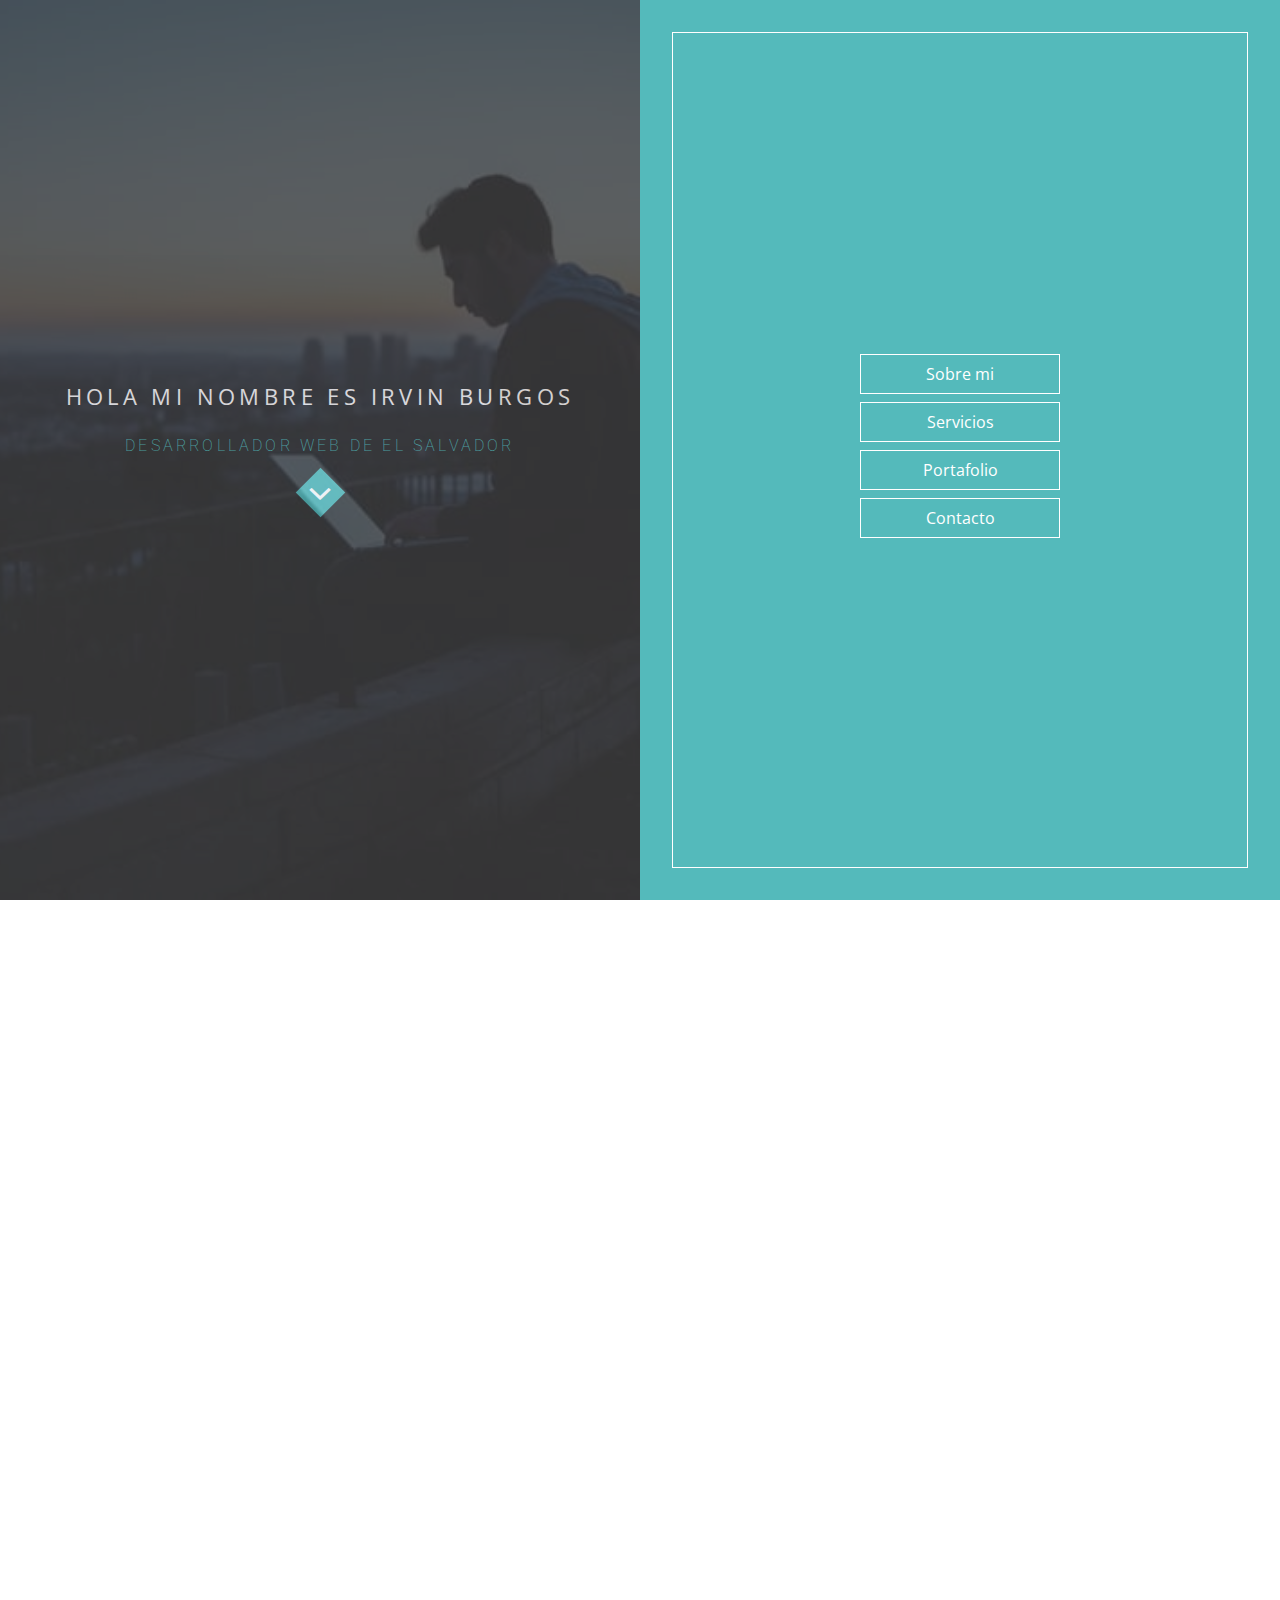
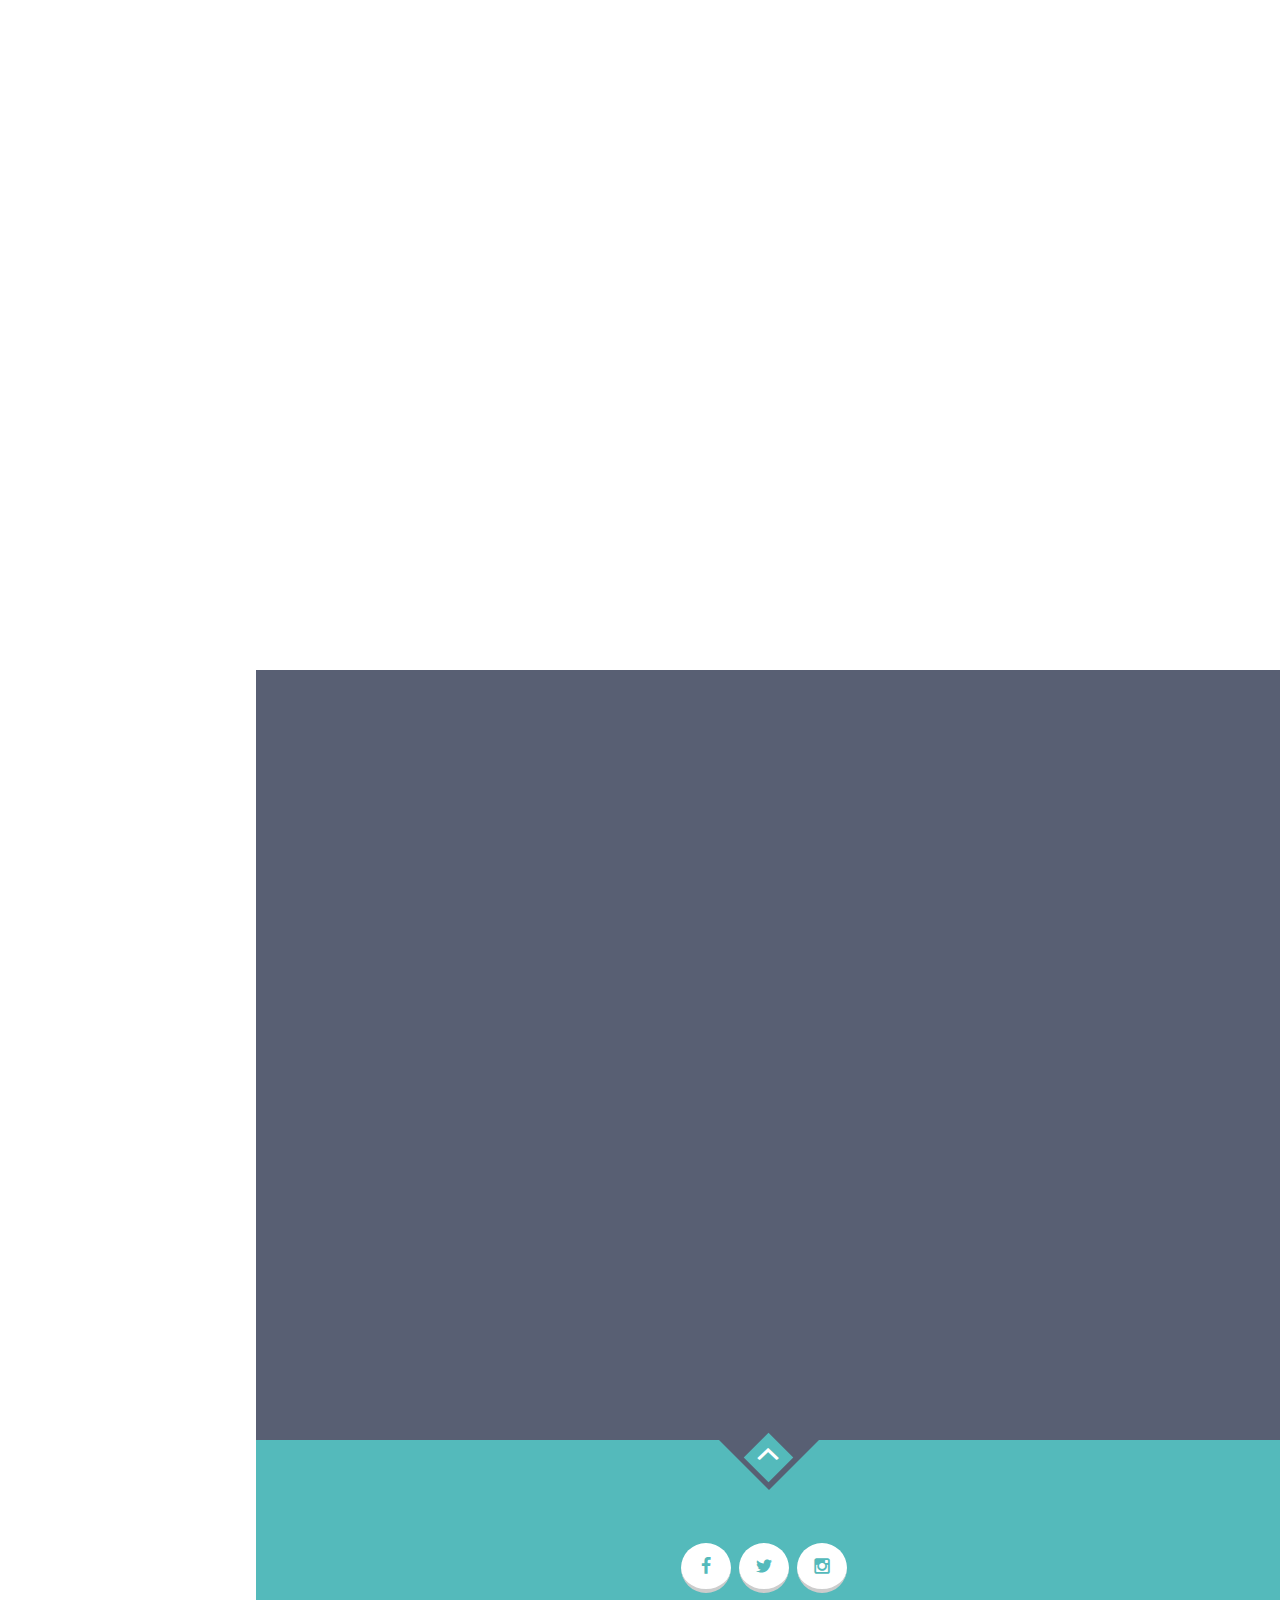
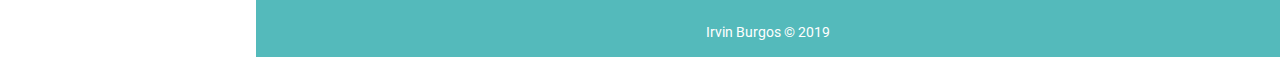
<file: index.html>
<!DOCTYPE html>
<html lang="es">
  <head>
    <title>¡Haz presencia! en Internet con Irvin Burgos</title>
    <meta charset="utf-8">
    <meta name="viewport" content="width=device-width, initial-scale=1.0">
    <meta name="description" content="Dá a conocer tu negocio y que esté al alcance de todos consigue nuevos clientes y fideliza los que ya tienes. Internet te está esperando">
    <meta property="og:title" content="¡Haz presencia! en Internet con Irvin Burgos">
    <meta property="og:type" content="website">
    <meta property="og:description" content="Dá a conocer tu negocio y que esté al alcance de todos consigue nuevos clientes y fideliza los que ya tienes. Internet te está esperando">
    <meta property="og:url" content="/index.html">
    <meta property="og:image" content="http://irvinburgos.byethost17.com/images/banner.png">
    <meta property="og:site_name" content="Irvin Burgos">
    <meta property="og:locale" content="es_SV">
    <meta name="twitter:card" content="summary_large_image">
    <meta name="twitter:title" content="¡Haz presencia! en Internet con Irvin Burgos">
    <meta name="twitter:description" content="Dá a conocer tu negocio y que esté al alcance de todos consigue nuevos clientes y fideliza los que ya tienes. Internet te está esperando">
    <meta name="twitter:site" content="https://twitter.com/IrvinBurgos94">
    <meta name="twitter:image" content="http://irvinburgos.byethost17.com/images/banner.png">
    <link rel="author" type="text/plain" href="/humans.txt">
    <link rel="sitemap" type="application/xml" title="Sitemap" href="/sitemap.xml">
    <link rel="stylesheet" href="https://fonts.googleapis.com/css?family=Open+Sans:400,700|Roboto:400,700">
    <link rel="stylesheet" href="css/icons.css">
    <link rel="stylesheet" href="css/animate.min.css">
    <link rel="stylesheet" href="css/sweetalert2.min.css">
    <link rel="stylesheet" href="css/styles.css">
  </head>
  <body>
    <header class="main-header ed-container no-padding full" id="inicio">
      <div class="ed-item l-50 s-order-2 l-order-1">
        <div class="main-bg">
          <div class="overlay abcenter">
            <div class="main-bg__data">
              <h1 class="main-bg__title wow fadeInLeft">Hola mi nombre es Irvin Burgos</h1>
              <p class="main-bg__subtitle wow fadeIn">Desarrollador web de El Salvador</p><a class="scroll-link wow fadeIn" href="#sobre-mi" title="Ir a sobre mi"><i class="icon-arrow-down scroll-link__icon scroll-link__icon--down"></i></a>
            </div>
          </div>
        </div>
      </div>
      <div class="ed-item l-50 s-order-1 l-order-2">
        <div class="block-inner">
          <div class="block-content flex-column abcenter wow fadeIn">
            <div class="toggle-menu" id="toggle-menu">
              <div class="toggle-menu__icon icon-bars"></div>
            </div>
            <nav class="main-nav" id="main-nav" itemscope itemtype="http://schema.org/SiteNavigationElement" role="navigation">
              <ul class="main-menu">
                <li class="main-menu__item" itemprop="url"><a class="main-menu__link" href="#sobre-mi" itemprop="Sobre mi">Sobre mi</a></li>
                <li class="main-menu__item" itemprop="url"><a class="main-menu__link" href="#servicios" itemprop="Servicios">Servicios</a></li>
                <li class="main-menu__item" itemprop="url"><a class="main-menu__link" href="#portafolio" itemprop="Portafolio">Portafolio</a></li>
                <li class="main-menu__item" itemprop="url"><a class="main-menu__link" href="#contacto" itemprop="Contacto">Contacto</a></li>
              </ul>
            </nav>
          </div>
        </div>
      </div>
    </header>
    <div class="ed-container no-padding full">
      <aside class="left-sidebar ed-item l-20">
        <div class="left-sidebar__content flex-column main-distribute cross-center">
          <nav class="main-nav-sidebar" itemscope itemtype="http://schema.org/SiteNavigationElement" role="navigation">
            <ul class="main-menu" id="main-menu">
              <li class="main-menu__item main-menu__item--sidebar" id="main-menu__item--sidebar" itemprop="url"><a class="main-menu__link main-menu__link--sidebar" href="#sobre-mi" itemprop="Sobre mi">Sobre mi</a></li>
              <li class="main-menu__item main-menu__item--sidebar" id="main-menu__item--sidebar" itemprop="url"><a class="main-menu__link main-menu__link--sidebar" href="#servicios" itemprop="Servicios">Servicios</a></li>
              <li class="main-menu__item main-menu__item--sidebar" id="main-menu__item--sidebar" itemprop="url"><a class="main-menu__link main-menu__link--sidebar" href="#portafolio" itemprop="Portafolio">Portafolio</a></li>
              <li class="main-menu__item main-menu__item--sidebar" id="main-menu__item--sidebar" itemprop="url"><a class="main-menu__link main-menu__link--sidebar" href="#contacto" itemprop="Contacto">Contacto</a></li>
            </ul>
          </nav><a class="scroll-link" href="#inicio" title="Ir arriba"><i class="icon-arrow-up scroll-link__icon"></i></a>
        </div>
      </aside>
      <main class="main-front ed-item l-80 ed-container" itemscope itemprop="mainContentOfPage" role="main">
        <section class="about-me ed-item ed-container" id="sobre-mi">
          <div class="ed-item">
            <h2 class="section-title section-title--dark wow slideInUp" data-wow-duration="2s">Sobre mi</h2>
          </div>
          <div class="ed-item l-50 s-order-2 l-order-1">
            <div class="about-me__data wow slideInUp" data-wow-duration="2s">
              <h3 class="about-me__name">Irvin Burgos</h3>
              <p class="about-me__area">Desarrollador web de El Salvador</p>
              <p class="about-me__description">Soy apasionado por el desarrollo web soy autodidacta me encanta aprender y poner en práctica lo aprendido me gusta ejercer mi pasión con buenas practicas desarrollando un código limpio re utilizable escalable y mantenible facilitándome ese proceso de desarrollo utilizando la tecnología me encanta trabajar en equipo y aprender mas de ellos y que ellos aprendan de mi.</p><a class="button" href="#portafolio">Ver mi portafolio</a>
            </div>
          </div>
          <div class="ed-item l-50 s-order-1 l-order-2"><img class="about-me__photo wow slideInUp" src="images/foto.jpg" data-wow-duration="2s" alt="Foto Irvin Burgos"></div>
        </section>
        <section class="facts ed-item ed-container wow slideInUp" id="proyectos-realizados" data-wow-duration="2s">
          <div class="ed-item">
            <div class="facts__parallax"></div>
            <div class="overlay"></div>
            <h2 class="section-title">Proyectos realizados</h2>
          </div>
          <div class="ed-item">
            <div class="facts__content">
              <ul class="fact-list"> 
                <li class="fact-list__item"> <span class="fact-list__num">10</span>
                  <div class="fact-list__separator"></div>
                  <h3 class="fact-list__title">Clientes felices</h3>
                </li>
                <li class="fact-list__item"> <span class="fact-list__num">10</span>
                  <div class="fact-list__separator"></div>
                  <h3 class="fact-list__title">Sitios web completados</h3>
                </li>
                <li class="fact-list__item"> <span class="fact-list__num">10</span>
                  <div class="fact-list__separator"></div>
                  <h3 class="fact-list__title">Sitios web publicados</h3>
                </li>
              </ul>
            </div>
          </div>
        </section>
        <section class="services ed-item ed-container wow slideInUp" id="servicios" data-wow-duration="2s">
          <div class="ed-item">
            <h2 class="section-title section-title--dark">Servicios</h2>
          </div>
          <div class="ed-item">
            <div class="services__content">
              <div class="service">
                <div class="service__grid">
                  <div class="service__block abcenter"><i class="icon-website service__icon"></i></div>
                  <div class="service__data">
                    <h3 class="service__title">Informativos</h3>
                    <p class="service__description">Ofresco un servicio de desarrollo de sitios web rápido, adaptable a cualquier dispositivo, seguro y profesional. Los sitios web informativos está enfocado a todas las empresas, PYMES, autónomos y particulares que deseen tener presencia en internet mediante este servicio puedes tener un sitio web sencillo pero optimizable con el objetivo de dar a conocer sus servicios y/o productos.</p>
                  </div>
                </div>
                <div class="service__grid">
                  <div class="service__block abcenter"><i class="icon-website service__icon"></i></div>
                  <div class="service__data">
                    <h3 class="service__title">Blog o Noticias</h3>
                    <p class="service__description">Ofresco un servicios de desarrollo de sitios web de blog o noticias administrable, personalizable, optimizado, adaptable a cualquier dispositivo, seguro y profesional mediante un gestor de contenidos para todos aquellos amantes de la creación de contenido que deseen tener presencia en internet.</p>
                  </div>
                </div>
                <div class="service__grid">
                  <div class="service__block abcenter"><i class="icon-e-commerce service__icon"></i></div>
                  <div class="service__data">
                    <h3 class="service__title">Ecommerce</h3>
                    <p class="service__description">Ofresco un servicios de desarrollo de sitios web de blog o noticias administrable, personalizable, optimizado, adaptable a cualquier dispositivo, seguro y profesional mediante un gestor de contenidos para todas las empresas, autónomos y particulares que deseen vender productos físicos o digitales por internet 24/7 mejorando sus ingresos y cumpliendo sus objetivos.</p>
                  </div>
                </div>
              </div>
            </div>
          </div>
        </section>
        <section class="portfolio ed-item ed-container wow slideInUp" id="portafolio" data-wow-duration="2s">
          <div class="ed-item">
            <h2 class="section-title">Portafolio</h2>
          </div>
          <div class="ed-item">
            <ul class="projects-list main-center">
              <li class="projects-list__item" data-filter="all">Todos</li>
              <li class="projects-list__item" data-filter=".informative">Informativos</li>
              <li class="projects-list__item" data-filter=".blog-news">Blog / Noticias</li>
              <li class="projects-list__item" data-filter=".ecommerce">Ecommerce</li>
            </ul>
            <div class="projects-container">
              <div class="projects-content">
                <div class="informative mix"><img class="projects-content__img" src="images/portfolio/1.jpg" alt="Sitio web estático 1">
                  <div class="overlay overlay--projects flex-column abcenter">
                    <h3 class="projects-content__title">Titulo</h3>
                    <p class="projects-content__subtitle">Subtitulo</p><a href="#" title="Ir a sitio web" target="_blank"><i class="icon-rocket button button--projects"></i></a>
                  </div>
                </div>
              </div>
              <div class="projects-content">
                <div class="informative mix"><img class="projects-content__img" src="images/portfolio/2.jpg" alt="Sitio web estático 2">
                  <div class="overlay overlay--projects flex-column abcenter">
                    <h3 class="projects-content__title">Titulo</h3>
                    <p class="projects-content__subtitle">Subtitulo</p><a href="#" title="Ir a sitio web" target="_blank"><i class="icon-rocket button button--projects"></i></a>
                  </div>
                </div>
              </div>
              <div class="projects-content">
                <div class="informative mix"><img class="projects-content__img" src="images/portfolio/3.jpg" alt="Sitio web estático 3">
                  <div class="overlay overlay--projects flex-column abcenter">
                    <h3 class="projects-content__title">Titulo</h3>
                    <p class="projects-content__subtitle">Subtitulo</p><a href="#" title="Ir a sitio web" target="_blank"><i class="icon-rocket button button--projects"></i></a>
                  </div>
                </div>
              </div>
              <div class="projects-content">
                <div class="blog-news mix"><img class="projects-content__img" src="images/portfolio/4.jpg" alt="Sitio web dinámico 1">
                  <div class="overlay overlay--projects flex-column abcenter">
                    <h3 class="projects-content__title">Titulo</h3>
                    <p class="projects-content__subtitle">Subtitulo</p><a href="#" title="Ir a sitio web" target="_blank"><i class="icon-rocket button button--projects"></i></a>
                  </div>
                </div>
              </div>
              <div class="projects-content">
                <div class="blog-news mix"><img class="projects-content__img" src="images/portfolio/5.jpg" alt="Sitio web dinámico 2">
                  <div class="overlay overlay--projects flex-column abcenter">
                    <h3 class="projects-content__title">Titulo</h3>
                    <p class="projects-content__subtitle">Subtitulo</p><a href="#" title="Ir a sitio web" target="_blank"><i class="icon-rocket button button--projects"></i></a>
                  </div>
                </div>
              </div>
              <div class="projects-content">
                <div class="blog-news mix"><img class="projects-content__img" src="images/portfolio/6.jpg" alt="Sitio web dinámico 3">
                  <div class="overlay overlay--projects flex-column abcenter">
                    <h3 class="projects-content__title">Titulo</h3>
                    <p class="projects-content__subtitle">Subtitulo</p><a href="#" title="Ir a sitio web" target="_blank"><i class="icon-rocket button button--projects"></i></a>
                  </div>
                </div>
              </div>
              <div class="projects-content">
                <div class="ecommerce mix"><img class="projects-content__img" src="images/portfolio/7.jpg" alt="Sitio web ecommerce 1">
                  <div class="overlay overlay--projects flex-column abcenter">
                    <h3 class="projects-content__title">Titulo</h3>
                    <p class="projects-content__subtitle">Subtitulo</p><a href="#" title="Ir a sitio web" target="_blank"><i class="icon-rocket button button--projects"></i></a>
                  </div>
                </div>
              </div>
              <div class="projects-content">
                <div class="ecommerce mix"><img class="projects-content__img" src="images/portfolio/8.jpg" alt="Sitio web ecommerce 2">
                  <div class="overlay overlay--projects flex-column abcenter">
                    <h3 class="projects-content__title">Titulo</h3>
                    <p class="projects-content__subtitle">Subtitulo</p><a href="#" title="Ir a sitio web" target="_blank"><i class="icon-rocket button button--projects"></i></a>
                  </div>
                </div>
              </div>
              <div class="projects-content">
                <div class="ecommerce mix"><img class="projects-content__img" src="images/portfolio/9.jpg" alt="Sitio web ecommerce 3">
                  <div class="overlay overlay--projects flex-column abcenter">
                    <h3 class="projects-content__title">Titulo</h3>
                    <p class="projects-content__subtitle">Subtitulo</p><a href="#" title="Ir a sitio web" target="_blank"><i class="icon-rocket button button--projects"></i></a>
                  </div>
                </div>
              </div>
            </div>
          </div>
        </section>
        <section class="contact ed-item ed-container" id="contacto"> 
          <div class="ed-item"> 
            <h2 class="section-title wow slideInUp" data-wow-duration="2s">Contacto</h2>
          </div>
          <div class="ed-item"> 
            <div class="contact__content main-center wow slideInUp" data-wow-duration="2s">
              <form class="contact__form" method="POST" action="" id="form">
                <div class="contact__group">
                  <input class="contact__input" type="text" id="name" name="name" placeholder="Nombre*">
                  <input class="contact__input" type="tel" id="phone" name="phone" placeholder="Teléfono">
                </div>
                <div class="contact__group">
                  <input class="contact__input" type="email" id="email" name="email" placeholder="Correo*">
                  <input class="contact__input" type="text" id="subject" name="subject" placeholder="Asunto*">
                </div>
                <div class="contact__group"> 
                  <textarea class="contact__textarea" id="message" name="message" placeholder="Mensaje*"></textarea>
                </div>
                <div class="contact__group" id="contact__loaders">
                  <p class="contact__message">Mensaje enviado</p>
                </div>
                <div class="contact__group"> 
                  <input class="button" type="submit" id="send" name="send" value="Enviar">
                </div>
              </form>
            </div>
          </div>
        </section>
      </main>
    </div>
    <footer class="main-footer">
      <div class="ed-container">
        <div class="ed-item">
          <div class="main-footer__inner"><a class="scroll-link" href="#inicio" title="Ir arriba"><i class="icon-arrow-up scroll-link__icon"></i></a>
            <div class="main-footer__content"><a class="main-footer__link" href="https://www.facebook.com/irvin.94burgos" target="_blank" title="Ir a facebook"><i class="icon-facebook main-footer__icon"></i></a><a class="main-footer__link" href="https://twitter.com/IrvinBurgos94" target="_blank" title="Ir a twitter"><i class="icon-twitter main-footer__icon"></i></a><a class="main-footer__link" href="https://www.instagram.com/_irvinburgos_/" target="_blank" title="Ir a instagram"><i class="icon-instagram main-footer__icon"></i></a>
              <p class="main-footer__copyright">Irvin Burgos © 2019</p>
            </div>
          </div>
        </div>
      </div>
    </footer>
    <script src="js/jquery.min.js"></script>
    <script src="js/jquery.nav.js"></script>
    <script src="js/wow.min.js"></script>
    <script src="js/mixitup.min.js"></script>
    <script src="js/sweetalert2.all.min.js"></script>
    <script src="js/validateform.js"></script>
    <script src="js/scripts.js"></script>
  </body>
</html>
</file>
<file: css/icons.css>
@charset "UTF-8";

@font-face {
  font-family: "portafolio";
  src:url("../fonts/portafolio.eot");
  src:url("../fonts/portafolio.eot?#iefix") format("embedded-opentype"),
    url("../fonts/portafolio.woff") format("woff"),
    url("../fonts/portafolio.ttf") format("truetype"),
    url("../fonts/portafolio.svg#portafolio") format("svg");
  font-weight: normal;
  font-style: normal;

}

[data-icon]:before {
  font-family: "portafolio" !important;
  content: attr(data-icon);
  font-style: normal !important;
  font-weight: normal !important;
  font-variant: normal !important;
  text-transform: none !important;
  speak: none;
  line-height: 1;
  -webkit-font-smoothing: antialiased;
  -moz-osx-font-smoothing: grayscale;
}

[class^="icon-"]:before,
[class*=" icon-"]:before {
  font-family: "portafolio" !important;
  font-style: normal !important;
  font-weight: normal !important;
  font-variant: normal !important;
  text-transform: none !important;
  speak: none;
  line-height: 1;
  -webkit-font-smoothing: antialiased;
  -moz-osx-font-smoothing: grayscale;
}

.icon-bars:before {
  content: "\61";
}
.icon-facebook:before {
  content: "\62";
}
.icon-instagram:before {
  content: "\63";
}
.icon-github:before {
  content: "\64";
}
.icon-email:before {
  content: "\65";
}
.icon-phone:before {
  content: "\66";
}
.icon-arrow-down:before {
  content: "\67";
}
.icon-arrow-up:before {
  content: "\68";
}
.icon-twitter:before {
  content: "\69";
}
.icon-linkedin:before {
  content: "\6a";
}
.icon-website:before {
  content: "\6b";
}
.icon-e-commerce:before {
  content: "\6c";
}
.icon-search:before {
  content: "\6d";
}
.icon-heart:before {
  content: "\6e";
}
.icon-arrow-right:before {
  content: "\6f";
}
.icon-arrow-left:before {
  content: "\70";
}
.icon-rocket:before {
  content: "\71";
}
.icon-camera:before {
  content: "\72";
}
.icon-image:before {
  content: "\73";
}
</file>
<file: css/styles.css>
@charset "UTF-8";
/*
  This boilerplate is based in ITCSS and SMACSS
*/
/**
  EDgrid es una librería CSS para construir layouts con Responsive Web Design
  Importe este archivo en su proyecto para empezar a usarlo
**/
/* line 2, node_modules/ed-grid/components/_base.scss */
*,
*:before,
*:after {
  box-sizing: border-box;
}

/* line 8, node_modules/ed-grid/components/_base.scss */
body {
  margin: 0;
  font-family: sans-serif;
}

/* line 14, node_modules/ed-grid/components/_base.scss */
img {
  max-width: 100%;
  height: auto;
}

/* line 19, node_modules/ed-grid/components/_base.scss */
a {
  text-decoration: none;
}

/* line 22, node_modules/ed-grid/components/_base.scss */
a:hover {
  text-decoration: underline;
}

/* line 5, node_modules/ed-grid/components/_dev.scss */
body.dev:before,
body.desarrollo:before, body.dev .ed-container:before,
body.desarrollo .ed-container:before, body.dev .ed-item:before,
body.desarrollo .ed-item:before {
  content: attr(class);
  font-style: italic;
  font-size: 0.75rem;
  font-weight: normal;
  z-index: 1;
  right: 0;
  position: absolute;
  display: table;
  width: 100%;
  padding: 0 0.3125em;
  height: 1.25rem;
  line-height: 1.25rem;
}

/* line 2, node_modules/ed-grid/components/_core.scss */
.ed-container {
  display: flex;
  flex-wrap: wrap;
  max-width: 1200px;
  margin-left: auto;
  margin-right: auto;
  width: 100%;
}

/* line 12, node_modules/ed-grid/components/_core.scss */
.ed-item {
  margin: 0;
  padding-left: 1rem;
  padding-right: 1rem;
}

/* line 113, node_modules/ed-grid/components/_core.scss */
.ed-item {
  width: 100%;
}

/* line 118, node_modules/ed-grid/components/_core.scss */
.ed-item.ed-container {
  padding-left: 0;
  padding-right: 0;
}

/*
| Mixin para crear cuadriculas
|
| $gridItemSelector: nombre del selector CSS de cada item de la cuadricula
| $listColumns:
|              * lista de numeros de columnas en cada breakpoint (separados por espacios). Ej: 1 2 3 4
|              * el numero de columnas del ultimo breakpoint se hereda a breakpoints superiores
| $gutter: separación entre cada item de la cuadricula (opcional)
|
*/
/* line 6, node_modules/ed-grid/components/_offset.scss */
.s-offset-5 {
  margin-left: 5%;
}

/* line 6, node_modules/ed-grid/components/_offset.scss */
.s-offset-10 {
  margin-left: 10%;
}

/* line 6, node_modules/ed-grid/components/_offset.scss */
.s-offset-15 {
  margin-left: 15%;
}

/* line 6, node_modules/ed-grid/components/_offset.scss */
.s-offset-20 {
  margin-left: 20%;
}

/* line 6, node_modules/ed-grid/components/_offset.scss */
.s-offset-25 {
  margin-left: 25%;
}

/* line 6, node_modules/ed-grid/components/_offset.scss */
.s-offset-30 {
  margin-left: 30%;
}

/* line 6, node_modules/ed-grid/components/_offset.scss */
.s-offset-35 {
  margin-left: 35%;
}

/* line 6, node_modules/ed-grid/components/_offset.scss */
.s-offset-40 {
  margin-left: 40%;
}

/* line 6, node_modules/ed-grid/components/_offset.scss */
.s-offset-45 {
  margin-left: 45%;
}

/* line 6, node_modules/ed-grid/components/_offset.scss */
.s-offset-50 {
  margin-left: 50%;
}

/* line 6, node_modules/ed-grid/components/_offset.scss */
.s-offset-55 {
  margin-left: 55%;
}

/* line 6, node_modules/ed-grid/components/_offset.scss */
.s-offset-60 {
  margin-left: 60%;
}

/* line 6, node_modules/ed-grid/components/_offset.scss */
.s-offset-65 {
  margin-left: 65%;
}

/* line 6, node_modules/ed-grid/components/_offset.scss */
.s-offset-70 {
  margin-left: 70%;
}

/* line 6, node_modules/ed-grid/components/_offset.scss */
.s-offset-75 {
  margin-left: 75%;
}

/* line 6, node_modules/ed-grid/components/_offset.scss */
.s-offset-80 {
  margin-left: 80%;
}

/* line 6, node_modules/ed-grid/components/_offset.scss */
.s-offset-85 {
  margin-left: 85%;
}

/* line 6, node_modules/ed-grid/components/_offset.scss */
.s-offset-90 {
  margin-left: 90%;
}

/* line 6, node_modules/ed-grid/components/_offset.scss */
.s-offset-95 {
  margin-left: 95%;
}

/* line 6, node_modules/ed-grid/components/_offset.scss */
.s-offset-100 {
  margin-left: 100%;
}

/* line 12, node_modules/ed-grid/components/_offset.scss */
.s-offset-1-3 {
  margin-left: 33.33333%;
}

/* line 12, node_modules/ed-grid/components/_offset.scss */
.s-offset-2-3 {
  margin-left: 66.66667%;
}

/* line 12, node_modules/ed-grid/components/_offset.scss */
.s-offset-1-6 {
  margin-left: 16.66667%;
}

/* line 12, node_modules/ed-grid/components/_offset.scss */
.s-offset-2-6 {
  margin-left: 33.33333%;
}

@media all and (min-width: 640px) {
  /* line 23, node_modules/ed-grid/components/_offset.scss */
  .m-offset-5 {
    margin-left: 5%;
  }
  /* line 23, node_modules/ed-grid/components/_offset.scss */
  .m-offset-10 {
    margin-left: 10%;
  }
  /* line 23, node_modules/ed-grid/components/_offset.scss */
  .m-offset-15 {
    margin-left: 15%;
  }
  /* line 23, node_modules/ed-grid/components/_offset.scss */
  .m-offset-20 {
    margin-left: 20%;
  }
  /* line 23, node_modules/ed-grid/components/_offset.scss */
  .m-offset-25 {
    margin-left: 25%;
  }
  /* line 23, node_modules/ed-grid/components/_offset.scss */
  .m-offset-30 {
    margin-left: 30%;
  }
  /* line 23, node_modules/ed-grid/components/_offset.scss */
  .m-offset-35 {
    margin-left: 35%;
  }
  /* line 23, node_modules/ed-grid/components/_offset.scss */
  .m-offset-40 {
    margin-left: 40%;
  }
  /* line 23, node_modules/ed-grid/components/_offset.scss */
  .m-offset-45 {
    margin-left: 45%;
  }
  /* line 23, node_modules/ed-grid/components/_offset.scss */
  .m-offset-50 {
    margin-left: 50%;
  }
  /* line 23, node_modules/ed-grid/components/_offset.scss */
  .m-offset-55 {
    margin-left: 55%;
  }
  /* line 23, node_modules/ed-grid/components/_offset.scss */
  .m-offset-60 {
    margin-left: 60%;
  }
  /* line 23, node_modules/ed-grid/components/_offset.scss */
  .m-offset-65 {
    margin-left: 65%;
  }
  /* line 23, node_modules/ed-grid/components/_offset.scss */
  .m-offset-70 {
    margin-left: 70%;
  }
  /* line 23, node_modules/ed-grid/components/_offset.scss */
  .m-offset-75 {
    margin-left: 75%;
  }
  /* line 23, node_modules/ed-grid/components/_offset.scss */
  .m-offset-80 {
    margin-left: 80%;
  }
  /* line 23, node_modules/ed-grid/components/_offset.scss */
  .m-offset-85 {
    margin-left: 85%;
  }
  /* line 23, node_modules/ed-grid/components/_offset.scss */
  .m-offset-90 {
    margin-left: 90%;
  }
  /* line 23, node_modules/ed-grid/components/_offset.scss */
  .m-offset-95 {
    margin-left: 95%;
  }
  /* line 23, node_modules/ed-grid/components/_offset.scss */
  .m-offset-100 {
    margin-left: 100%;
  }
  /* line 30, node_modules/ed-grid/components/_offset.scss */
  .m-offset-1-3 {
    margin-left: 33.33333%;
  }
  /* line 30, node_modules/ed-grid/components/_offset.scss */
  .m-offset-2-3 {
    margin-left: 66.66667%;
  }
  /* line 30, node_modules/ed-grid/components/_offset.scss */
  .m-offset-3-3 {
    margin-left: 100%;
  }
  /* line 30, node_modules/ed-grid/components/_offset.scss */
  .m-offset-1-6 {
    margin-left: 16.66667%;
  }
  /* line 30, node_modules/ed-grid/components/_offset.scss */
  .m-offset-2-6 {
    margin-left: 33.33333%;
  }
  /* line 30, node_modules/ed-grid/components/_offset.scss */
  .m-offset-3-6 {
    margin-left: 50%;
  }
  /* line 30, node_modules/ed-grid/components/_offset.scss */
  .m-offset-4-6 {
    margin-left: 66.66667%;
  }
  /* line 30, node_modules/ed-grid/components/_offset.scss */
  .m-offset-5-6 {
    margin-left: 83.33333%;
  }
  /* line 30, node_modules/ed-grid/components/_offset.scss */
  .m-offset-6-6 {
    margin-left: 100%;
  }
}

@media all and (min-width: 1024px) {
  /* line 23, node_modules/ed-grid/components/_offset.scss */
  .l-offset-5 {
    margin-left: 5%;
  }
  /* line 23, node_modules/ed-grid/components/_offset.scss */
  .l-offset-10 {
    margin-left: 10%;
  }
  /* line 23, node_modules/ed-grid/components/_offset.scss */
  .l-offset-15 {
    margin-left: 15%;
  }
  /* line 23, node_modules/ed-grid/components/_offset.scss */
  .l-offset-20 {
    margin-left: 20%;
  }
  /* line 23, node_modules/ed-grid/components/_offset.scss */
  .l-offset-25 {
    margin-left: 25%;
  }
  /* line 23, node_modules/ed-grid/components/_offset.scss */
  .l-offset-30 {
    margin-left: 30%;
  }
  /* line 23, node_modules/ed-grid/components/_offset.scss */
  .l-offset-35 {
    margin-left: 35%;
  }
  /* line 23, node_modules/ed-grid/components/_offset.scss */
  .l-offset-40 {
    margin-left: 40%;
  }
  /* line 23, node_modules/ed-grid/components/_offset.scss */
  .l-offset-45 {
    margin-left: 45%;
  }
  /* line 23, node_modules/ed-grid/components/_offset.scss */
  .l-offset-50 {
    margin-left: 50%;
  }
  /* line 23, node_modules/ed-grid/components/_offset.scss */
  .l-offset-55 {
    margin-left: 55%;
  }
  /* line 23, node_modules/ed-grid/components/_offset.scss */
  .l-offset-60 {
    margin-left: 60%;
  }
  /* line 23, node_modules/ed-grid/components/_offset.scss */
  .l-offset-65 {
    margin-left: 65%;
  }
  /* line 23, node_modules/ed-grid/components/_offset.scss */
  .l-offset-70 {
    margin-left: 70%;
  }
  /* line 23, node_modules/ed-grid/components/_offset.scss */
  .l-offset-75 {
    margin-left: 75%;
  }
  /* line 23, node_modules/ed-grid/components/_offset.scss */
  .l-offset-80 {
    margin-left: 80%;
  }
  /* line 23, node_modules/ed-grid/components/_offset.scss */
  .l-offset-85 {
    margin-left: 85%;
  }
  /* line 23, node_modules/ed-grid/components/_offset.scss */
  .l-offset-90 {
    margin-left: 90%;
  }
  /* line 23, node_modules/ed-grid/components/_offset.scss */
  .l-offset-95 {
    margin-left: 95%;
  }
  /* line 23, node_modules/ed-grid/components/_offset.scss */
  .l-offset-100 {
    margin-left: 100%;
  }
  /* line 30, node_modules/ed-grid/components/_offset.scss */
  .l-offset-1-3 {
    margin-left: 33.33333%;
  }
  /* line 30, node_modules/ed-grid/components/_offset.scss */
  .l-offset-2-3 {
    margin-left: 66.66667%;
  }
  /* line 30, node_modules/ed-grid/components/_offset.scss */
  .l-offset-3-3 {
    margin-left: 100%;
  }
  /* line 30, node_modules/ed-grid/components/_offset.scss */
  .l-offset-1-6 {
    margin-left: 16.66667%;
  }
  /* line 30, node_modules/ed-grid/components/_offset.scss */
  .l-offset-2-6 {
    margin-left: 33.33333%;
  }
  /* line 30, node_modules/ed-grid/components/_offset.scss */
  .l-offset-3-6 {
    margin-left: 50%;
  }
  /* line 30, node_modules/ed-grid/components/_offset.scss */
  .l-offset-4-6 {
    margin-left: 66.66667%;
  }
  /* line 30, node_modules/ed-grid/components/_offset.scss */
  .l-offset-5-6 {
    margin-left: 83.33333%;
  }
  /* line 30, node_modules/ed-grid/components/_offset.scss */
  .l-offset-6-6 {
    margin-left: 100%;
  }
}

@media all and (min-width: 1440px) {
  /* line 23, node_modules/ed-grid/components/_offset.scss */
  .xl-offset-5 {
    margin-left: 5%;
  }
  /* line 23, node_modules/ed-grid/components/_offset.scss */
  .xl-offset-10 {
    margin-left: 10%;
  }
  /* line 23, node_modules/ed-grid/components/_offset.scss */
  .xl-offset-15 {
    margin-left: 15%;
  }
  /* line 23, node_modules/ed-grid/components/_offset.scss */
  .xl-offset-20 {
    margin-left: 20%;
  }
  /* line 23, node_modules/ed-grid/components/_offset.scss */
  .xl-offset-25 {
    margin-left: 25%;
  }
  /* line 23, node_modules/ed-grid/components/_offset.scss */
  .xl-offset-30 {
    margin-left: 30%;
  }
  /* line 23, node_modules/ed-grid/components/_offset.scss */
  .xl-offset-35 {
    margin-left: 35%;
  }
  /* line 23, node_modules/ed-grid/components/_offset.scss */
  .xl-offset-40 {
    margin-left: 40%;
  }
  /* line 23, node_modules/ed-grid/components/_offset.scss */
  .xl-offset-45 {
    margin-left: 45%;
  }
  /* line 23, node_modules/ed-grid/components/_offset.scss */
  .xl-offset-50 {
    margin-left: 50%;
  }
  /* line 23, node_modules/ed-grid/components/_offset.scss */
  .xl-offset-55 {
    margin-left: 55%;
  }
  /* line 23, node_modules/ed-grid/components/_offset.scss */
  .xl-offset-60 {
    margin-left: 60%;
  }
  /* line 23, node_modules/ed-grid/components/_offset.scss */
  .xl-offset-65 {
    margin-left: 65%;
  }
  /* line 23, node_modules/ed-grid/components/_offset.scss */
  .xl-offset-70 {
    margin-left: 70%;
  }
  /* line 23, node_modules/ed-grid/components/_offset.scss */
  .xl-offset-75 {
    margin-left: 75%;
  }
  /* line 23, node_modules/ed-grid/components/_offset.scss */
  .xl-offset-80 {
    margin-left: 80%;
  }
  /* line 23, node_modules/ed-grid/components/_offset.scss */
  .xl-offset-85 {
    margin-left: 85%;
  }
  /* line 23, node_modules/ed-grid/components/_offset.scss */
  .xl-offset-90 {
    margin-left: 90%;
  }
  /* line 23, node_modules/ed-grid/components/_offset.scss */
  .xl-offset-95 {
    margin-left: 95%;
  }
  /* line 23, node_modules/ed-grid/components/_offset.scss */
  .xl-offset-100 {
    margin-left: 100%;
  }
  /* line 30, node_modules/ed-grid/components/_offset.scss */
  .xl-offset-1-3 {
    margin-left: 33.33333%;
  }
  /* line 30, node_modules/ed-grid/components/_offset.scss */
  .xl-offset-2-3 {
    margin-left: 66.66667%;
  }
  /* line 30, node_modules/ed-grid/components/_offset.scss */
  .xl-offset-3-3 {
    margin-left: 100%;
  }
  /* line 30, node_modules/ed-grid/components/_offset.scss */
  .xl-offset-1-6 {
    margin-left: 16.66667%;
  }
  /* line 30, node_modules/ed-grid/components/_offset.scss */
  .xl-offset-2-6 {
    margin-left: 33.33333%;
  }
  /* line 30, node_modules/ed-grid/components/_offset.scss */
  .xl-offset-3-6 {
    margin-left: 50%;
  }
  /* line 30, node_modules/ed-grid/components/_offset.scss */
  .xl-offset-4-6 {
    margin-left: 66.66667%;
  }
  /* line 30, node_modules/ed-grid/components/_offset.scss */
  .xl-offset-5-6 {
    margin-left: 83.33333%;
  }
  /* line 30, node_modules/ed-grid/components/_offset.scss */
  .xl-offset-6-6 {
    margin-left: 100%;
  }
}

/* line 6, node_modules/ed-grid/components/_flexbox.scss */
.s-order-1 {
  order: 1;
}

/* line 6, node_modules/ed-grid/components/_flexbox.scss */
.s-order-2 {
  order: 2;
}

/* line 6, node_modules/ed-grid/components/_flexbox.scss */
.s-order-3 {
  order: 3;
}

/* line 6, node_modules/ed-grid/components/_flexbox.scss */
.s-order-4 {
  order: 4;
}

/* line 6, node_modules/ed-grid/components/_flexbox.scss */
.s-order-5 {
  order: 5;
}

/* line 6, node_modules/ed-grid/components/_flexbox.scss */
.s-order-6 {
  order: 6;
}

/* line 6, node_modules/ed-grid/components/_flexbox.scss */
.s-order-7 {
  order: 7;
}

/* line 6, node_modules/ed-grid/components/_flexbox.scss */
.s-order-8 {
  order: 8;
}

/* line 6, node_modules/ed-grid/components/_flexbox.scss */
.s-order-9 {
  order: 9;
}

/* line 6, node_modules/ed-grid/components/_flexbox.scss */
.s-order-10 {
  order: 10;
}

@media screen and (min-width: 640px) {
  /* line 13, node_modules/ed-grid/components/_flexbox.scss */
  .m-order-1 {
    order: 1;
  }
  /* line 13, node_modules/ed-grid/components/_flexbox.scss */
  .m-order-2 {
    order: 2;
  }
  /* line 13, node_modules/ed-grid/components/_flexbox.scss */
  .m-order-3 {
    order: 3;
  }
  /* line 13, node_modules/ed-grid/components/_flexbox.scss */
  .m-order-4 {
    order: 4;
  }
  /* line 13, node_modules/ed-grid/components/_flexbox.scss */
  .m-order-5 {
    order: 5;
  }
  /* line 13, node_modules/ed-grid/components/_flexbox.scss */
  .m-order-6 {
    order: 6;
  }
  /* line 13, node_modules/ed-grid/components/_flexbox.scss */
  .m-order-7 {
    order: 7;
  }
  /* line 13, node_modules/ed-grid/components/_flexbox.scss */
  .m-order-8 {
    order: 8;
  }
  /* line 13, node_modules/ed-grid/components/_flexbox.scss */
  .m-order-9 {
    order: 9;
  }
  /* line 13, node_modules/ed-grid/components/_flexbox.scss */
  .m-order-10 {
    order: 10;
  }
}

@media screen and (min-width: 1024px) {
  /* line 13, node_modules/ed-grid/components/_flexbox.scss */
  .l-order-1 {
    order: 1;
  }
  /* line 13, node_modules/ed-grid/components/_flexbox.scss */
  .l-order-2 {
    order: 2;
  }
  /* line 13, node_modules/ed-grid/components/_flexbox.scss */
  .l-order-3 {
    order: 3;
  }
  /* line 13, node_modules/ed-grid/components/_flexbox.scss */
  .l-order-4 {
    order: 4;
  }
  /* line 13, node_modules/ed-grid/components/_flexbox.scss */
  .l-order-5 {
    order: 5;
  }
  /* line 13, node_modules/ed-grid/components/_flexbox.scss */
  .l-order-6 {
    order: 6;
  }
  /* line 13, node_modules/ed-grid/components/_flexbox.scss */
  .l-order-7 {
    order: 7;
  }
  /* line 13, node_modules/ed-grid/components/_flexbox.scss */
  .l-order-8 {
    order: 8;
  }
  /* line 13, node_modules/ed-grid/components/_flexbox.scss */
  .l-order-9 {
    order: 9;
  }
  /* line 13, node_modules/ed-grid/components/_flexbox.scss */
  .l-order-10 {
    order: 10;
  }
}

@media screen and (min-width: 1440px) {
  /* line 13, node_modules/ed-grid/components/_flexbox.scss */
  .xl-order-1 {
    order: 1;
  }
  /* line 13, node_modules/ed-grid/components/_flexbox.scss */
  .xl-order-2 {
    order: 2;
  }
  /* line 13, node_modules/ed-grid/components/_flexbox.scss */
  .xl-order-3 {
    order: 3;
  }
  /* line 13, node_modules/ed-grid/components/_flexbox.scss */
  .xl-order-4 {
    order: 4;
  }
  /* line 13, node_modules/ed-grid/components/_flexbox.scss */
  .xl-order-5 {
    order: 5;
  }
  /* line 13, node_modules/ed-grid/components/_flexbox.scss */
  .xl-order-6 {
    order: 6;
  }
  /* line 13, node_modules/ed-grid/components/_flexbox.scss */
  .xl-order-7 {
    order: 7;
  }
  /* line 13, node_modules/ed-grid/components/_flexbox.scss */
  .xl-order-8 {
    order: 8;
  }
  /* line 13, node_modules/ed-grid/components/_flexbox.scss */
  .xl-order-9 {
    order: 9;
  }
  /* line 13, node_modules/ed-grid/components/_flexbox.scss */
  .xl-order-10 {
    order: 10;
  }
}

/* line 37, node_modules/ed-grid/components/_flexbox.scss */
.s-justify {
  display: flex;
  flex-wrap: wrap;
  justify-content: space-between;
}

@media all and (min-width: 640px) {
  /* line 43, node_modules/ed-grid/components/_flexbox.scss */
  .m-justify {
    display: flex;
    flex-wrap: wrap;
    justify-content: space-between;
  }
}

@media all and (min-width: 1024px) {
  /* line 43, node_modules/ed-grid/components/_flexbox.scss */
  .l-justify {
    display: flex;
    flex-wrap: wrap;
    justify-content: space-between;
  }
}

@media all and (min-width: 1440px) {
  /* line 43, node_modules/ed-grid/components/_flexbox.scss */
  .xl-justify {
    display: flex;
    flex-wrap: wrap;
    justify-content: space-between;
  }
}

/* line 60, node_modules/ed-grid/components/_flexbox.scss */
.s-distribute {
  display: flex;
  flex-wrap: wrap;
  justify-content: space-around;
}

@media all and (min-width: 640px) {
  /* line 66, node_modules/ed-grid/components/_flexbox.scss */
  .m-distribute {
    display: flex;
    flex-wrap: wrap;
    justify-content: space-around;
  }
}

@media all and (min-width: 1024px) {
  /* line 66, node_modules/ed-grid/components/_flexbox.scss */
  .l-distribute {
    display: flex;
    flex-wrap: wrap;
    justify-content: space-around;
  }
}

@media all and (min-width: 1440px) {
  /* line 66, node_modules/ed-grid/components/_flexbox.scss */
  .xl-distribute {
    display: flex;
    flex-wrap: wrap;
    justify-content: space-around;
  }
}

/* line 106, node_modules/ed-grid/components/_flexbox.scss */
.s-main-start {
  display: flex;
  flex-wrap: wrap;
  justify-content: flex-start;
}

@media all and (min-width: 640px) {
  /* line 112, node_modules/ed-grid/components/_flexbox.scss */
  .m-main-start {
    display: flex;
    flex-wrap: wrap;
    justify-content: flex-start;
  }
}

@media all and (min-width: 1024px) {
  /* line 112, node_modules/ed-grid/components/_flexbox.scss */
  .l-main-start {
    display: flex;
    flex-wrap: wrap;
    justify-content: flex-start;
  }
}

@media all and (min-width: 1440px) {
  /* line 112, node_modules/ed-grid/components/_flexbox.scss */
  .xl-main-start {
    display: flex;
    flex-wrap: wrap;
    justify-content: flex-start;
  }
}

/* line 83, node_modules/ed-grid/components/_flexbox.scss */
.s-main-center {
  display: flex;
  flex-wrap: wrap;
  justify-content: center;
}

@media all and (min-width: 640px) {
  /* line 89, node_modules/ed-grid/components/_flexbox.scss */
  .m-main-center {
    display: flex;
    flex-wrap: wrap;
    justify-content: center;
  }
}

@media all and (min-width: 1024px) {
  /* line 89, node_modules/ed-grid/components/_flexbox.scss */
  .l-main-center {
    display: flex;
    flex-wrap: wrap;
    justify-content: center;
  }
}

@media all and (min-width: 1440px) {
  /* line 89, node_modules/ed-grid/components/_flexbox.scss */
  .xl-main-center {
    display: flex;
    flex-wrap: wrap;
    justify-content: center;
  }
}

/* line 129, node_modules/ed-grid/components/_flexbox.scss */
.s-main-end {
  display: flex;
  flex-wrap: wrap;
  justify-content: flex-end;
}

@media all and (min-width: 640px) {
  /* line 135, node_modules/ed-grid/components/_flexbox.scss */
  .m-main-end {
    display: flex;
    flex-wrap: wrap;
    justify-content: flex-end;
  }
}

@media all and (min-width: 1024px) {
  /* line 135, node_modules/ed-grid/components/_flexbox.scss */
  .l-main-end {
    display: flex;
    flex-wrap: wrap;
    justify-content: flex-end;
  }
}

@media all and (min-width: 1440px) {
  /* line 135, node_modules/ed-grid/components/_flexbox.scss */
  .xl-main-end {
    display: flex;
    flex-wrap: wrap;
    justify-content: flex-end;
  }
}

/* line 154, node_modules/ed-grid/components/_flexbox.scss */
.s-cross-start {
  display: flex;
  flex-wrap: wrap;
  align-items: flex-start;
  align-content: flex-start;
}

@media all and (min-width: 640px) {
  /* line 161, node_modules/ed-grid/components/_flexbox.scss */
  .m-cross-start {
    display: flex;
    flex-wrap: wrap;
    align-items: flex-start;
    align-content: flex-start;
  }
}

@media all and (min-width: 1024px) {
  /* line 161, node_modules/ed-grid/components/_flexbox.scss */
  .l-cross-start {
    display: flex;
    flex-wrap: wrap;
    align-items: flex-start;
    align-content: flex-start;
  }
}

@media all and (min-width: 1440px) {
  /* line 161, node_modules/ed-grid/components/_flexbox.scss */
  .xl-cross-start {
    display: flex;
    flex-wrap: wrap;
    align-items: flex-start;
    align-content: flex-start;
  }
}

@media all and (min-width: 0) {
  /* line 188, node_modules/ed-grid/components/_flexbox.scss */
  .s-cross-center {
    display: flex;
    flex-wrap: wrap;
    align-items: center;
    align-content: center;
  }
}

@media all and (min-width: 640px) {
  /* line 188, node_modules/ed-grid/components/_flexbox.scss */
  .m-cross-center {
    display: flex;
    flex-wrap: wrap;
    align-items: center;
    align-content: center;
  }
}

@media all and (min-width: 1024px) {
  /* line 188, node_modules/ed-grid/components/_flexbox.scss */
  .l-cross-center {
    display: flex;
    flex-wrap: wrap;
    align-items: center;
    align-content: center;
  }
}

@media all and (min-width: 1440px) {
  /* line 188, node_modules/ed-grid/components/_flexbox.scss */
  .xl-cross-center {
    display: flex;
    flex-wrap: wrap;
    align-items: center;
    align-content: center;
  }
}

/* line 208, node_modules/ed-grid/components/_flexbox.scss */
.s-cross-end {
  display: flex;
  flex-wrap: wrap;
  align-items: flex-end;
  align-content: flex-end;
}

@media all and (min-width: 640px) {
  /* line 215, node_modules/ed-grid/components/_flexbox.scss */
  .m-cross-end {
    display: flex;
    flex-wrap: wrap;
    align-items: flex-end;
    align-content: flex-end;
  }
}

@media all and (min-width: 1024px) {
  /* line 215, node_modules/ed-grid/components/_flexbox.scss */
  .l-cross-end {
    display: flex;
    flex-wrap: wrap;
    align-items: flex-end;
    align-content: flex-end;
  }
}

@media all and (min-width: 1440px) {
  /* line 215, node_modules/ed-grid/components/_flexbox.scss */
  .xl-cross-end {
    display: flex;
    flex-wrap: wrap;
    align-items: flex-end;
    align-content: flex-end;
  }
}

/* line 234, node_modules/ed-grid/components/_flexbox.scss */
.s-reverse {
  display: flex;
  flex-wrap: wrap;
  flex-direction: row-reverse;
}

@media all and (min-width: 640px) {
  /* line 240, node_modules/ed-grid/components/_flexbox.scss */
  .m-reverse {
    display: flex;
    flex-wrap: wrap;
    flex-direction: row-reverse;
  }
}

@media all and (min-width: 1024px) {
  /* line 240, node_modules/ed-grid/components/_flexbox.scss */
  .l-reverse {
    display: flex;
    flex-wrap: wrap;
    flex-direction: row-reverse;
  }
}

@media all and (min-width: 1440px) {
  /* line 240, node_modules/ed-grid/components/_flexbox.scss */
  .xl-reverse {
    display: flex;
    flex-wrap: wrap;
    flex-direction: row-reverse;
  }
}

/* line 257, node_modules/ed-grid/components/_flexbox.scss */
.s-column {
  display: flex;
  flex-wrap: wrap;
  flex-direction: column;
}

@media all and (min-width: 640px) {
  /* line 263, node_modules/ed-grid/components/_flexbox.scss */
  .m-column {
    display: flex;
    flex-wrap: wrap;
    flex-direction: column;
  }
}

@media all and (min-width: 1024px) {
  /* line 263, node_modules/ed-grid/components/_flexbox.scss */
  .l-column {
    display: flex;
    flex-wrap: wrap;
    flex-direction: column;
  }
}

@media all and (min-width: 1440px) {
  /* line 263, node_modules/ed-grid/components/_flexbox.scss */
  .xl-column {
    display: flex;
    flex-wrap: wrap;
    flex-direction: column;
  }
}

/* line 280, node_modules/ed-grid/components/_flexbox.scss */
.s-column-reverse {
  display: flex;
  flex-wrap: wrap;
  flex-direction: column-reverse;
}

@media all and (min-width: 640px) {
  /* line 286, node_modules/ed-grid/components/_flexbox.scss */
  .m-column-reverse {
    display: flex;
    flex-wrap: wrap;
    flex-direction: column-reverse;
  }
}

@media all and (min-width: 1024px) {
  /* line 286, node_modules/ed-grid/components/_flexbox.scss */
  .l-column-reverse {
    display: flex;
    flex-wrap: wrap;
    flex-direction: column-reverse;
  }
}

@media all and (min-width: 1440px) {
  /* line 286, node_modules/ed-grid/components/_flexbox.scss */
  .xl-column-reverse {
    display: flex;
    flex-wrap: wrap;
    flex-direction: column-reverse;
  }
}

/* line 26, node_modules/ed-grid/components/_css-core.scss */
.grid-container.grid-1234 {
  display: flex;
  flex-wrap: wrap;
  margin-left: -0.5em;
  margin-right: -0.5em;
}

/* line 46, node_modules/ed-grid/components/_grid.scss */
.grid-container.grid-1234 img {
  display: block;
}

/* line 57, node_modules/ed-grid/components/_grid.scss */
body {
  overflow-x: hidden;
}

/* line 74, node_modules/ed-grid/components/_grid.scss */
.grid-container.grid-1234 > .grid-item {
  width: calc(100% - 1em);
  margin: 0.5em;
}

@media screen and (min-width: 640px) {
  /* line 13, node_modules/ed-grid/components/_grid.scss */
  .grid-container.grid-1234 > .grid-item {
    width: calc(50% - 1em);
  }
}

@media screen and (min-width: 1024px) {
  /* line 13, node_modules/ed-grid/components/_grid.scss */
  .grid-container.grid-1234 > .grid-item {
    width: calc(33.33333% - 1em);
  }
}

@media screen and (min-width: 1440px) {
  /* line 13, node_modules/ed-grid/components/_grid.scss */
  .grid-container.grid-1234 > .grid-item {
    width: calc(25% - 1em);
  }
}

@supports (grid-template-areas: "header") {
  /* line 26, node_modules/ed-grid/components/_css-core.scss */
  .grid-container.grid-1234 {
    display: grid;
    grid-gap: 1em;
    margin-left: 0;
    margin-right: 0;
    grid-template-columns: repeat(1, 1fr);
  }
  /* line 101, node_modules/ed-grid/components/_grid.scss */
  body {
    overflow-x: visible;
  }
  @media screen and (min-width: 640px) {
    /* line 26, node_modules/ed-grid/components/_css-core.scss */
    .grid-container.grid-1234 {
      grid-template-columns: repeat(2, 1fr);
    }
  }
  @media screen and (min-width: 1024px) {
    /* line 26, node_modules/ed-grid/components/_css-core.scss */
    .grid-container.grid-1234 {
      grid-template-columns: repeat(3, 1fr);
    }
  }
  @media screen and (min-width: 1440px) {
    /* line 26, node_modules/ed-grid/components/_css-core.scss */
    .grid-container.grid-1234 {
      grid-template-columns: repeat(4, 1fr);
    }
  }
  /* line 116, node_modules/ed-grid/components/_grid.scss */
  .grid-container.grid-1234 > .grid-item {
    width: 100%;
    margin: 0;
  }
}

/* line 27, node_modules/ed-grid/components/_css-core.scss */
.grid-container.grid-2345 {
  display: flex;
  flex-wrap: wrap;
  margin-left: -0.5em;
  margin-right: -0.5em;
}

/* line 46, node_modules/ed-grid/components/_grid.scss */
.grid-container.grid-2345 img {
  display: block;
}

/* line 57, node_modules/ed-grid/components/_grid.scss */
body {
  overflow-x: hidden;
}

/* line 74, node_modules/ed-grid/components/_grid.scss */
.grid-container.grid-2345 > .grid-item {
  width: calc(50% - 1em);
  margin: 0.5em;
}

@media screen and (min-width: 640px) {
  /* line 13, node_modules/ed-grid/components/_grid.scss */
  .grid-container.grid-2345 > .grid-item {
    width: calc(33.33333% - 1em);
  }
}

@media screen and (min-width: 1024px) {
  /* line 13, node_modules/ed-grid/components/_grid.scss */
  .grid-container.grid-2345 > .grid-item {
    width: calc(25% - 1em);
  }
}

@media screen and (min-width: 1440px) {
  /* line 13, node_modules/ed-grid/components/_grid.scss */
  .grid-container.grid-2345 > .grid-item {
    width: calc(20% - 1em);
  }
}

@supports (grid-template-areas: "header") {
  /* line 27, node_modules/ed-grid/components/_css-core.scss */
  .grid-container.grid-2345 {
    display: grid;
    grid-gap: 1em;
    margin-left: 0;
    margin-right: 0;
    grid-template-columns: repeat(2, 1fr);
  }
  /* line 101, node_modules/ed-grid/components/_grid.scss */
  body {
    overflow-x: visible;
  }
  @media screen and (min-width: 640px) {
    /* line 27, node_modules/ed-grid/components/_css-core.scss */
    .grid-container.grid-2345 {
      grid-template-columns: repeat(3, 1fr);
    }
  }
  @media screen and (min-width: 1024px) {
    /* line 27, node_modules/ed-grid/components/_css-core.scss */
    .grid-container.grid-2345 {
      grid-template-columns: repeat(4, 1fr);
    }
  }
  @media screen and (min-width: 1440px) {
    /* line 27, node_modules/ed-grid/components/_css-core.scss */
    .grid-container.grid-2345 {
      grid-template-columns: repeat(5, 1fr);
    }
  }
  /* line 116, node_modules/ed-grid/components/_grid.scss */
  .grid-container.grid-2345 > .grid-item {
    width: 100%;
    margin: 0;
  }
}

/* line 30, node_modules/ed-grid/components/_css-core.scss */
body.dev,
body.desarrollo {
  margin: 0 !important;
  position: relative;
  top: 66px;
}

/* line 65, node_modules/ed-grid/components/_dev.scss */
body.dev:before,
body.desarrollo:before {
  position: fixed;
  background: steelblue;
  color: #FFF;
  font-size: 0.875rem;
  text-align: center;
  line-height: 36px;
  height: 36px;
  top: 0;
}

/* line 79, node_modules/ed-grid/components/_dev.scss */
body.dev:before,
body.desarrollo:before {
  content: "ed-grid: size s, from 0 (ed-containers: red, ed-items: blue, yellow)";
}

@media screen and (min-width: 640px) {
  /* line 79, node_modules/ed-grid/components/_dev.scss */
  body.dev:before,
  body.desarrollo:before {
    content: "ed-grid: size m, from 640px (ed-containers: red, ed-items: blue, yellow)";
  }
}

@media screen and (min-width: 1024px) {
  /* line 79, node_modules/ed-grid/components/_dev.scss */
  body.dev:before,
  body.desarrollo:before {
    content: "ed-grid: size l, from 1024px (ed-containers: red, ed-items: blue, yellow)";
  }
}

@media screen and (min-width: 1440px) {
  /* line 79, node_modules/ed-grid/components/_dev.scss */
  body.dev:before,
  body.desarrollo:before {
    content: "ed-grid: size xl, from 1440px (ed-containers: red, ed-items: blue, yellow)";
  }
}

/* line 33, node_modules/ed-grid/components/_css-core.scss */
body.dev .ed-container,
body.desarrollo .ed-container {
  padding-top: 1.25rem;
  margin-bottom: 10px;
  outline: 1px solid tomato;
  position: relative;
}

/* line 29, node_modules/ed-grid/components/_dev.scss */
body.dev .ed-container .ed-container,
body.desarrollo .ed-container .ed-container {
  margin-bottom: 0;
}

/* line 31, node_modules/ed-grid/components/_dev.scss */
body.dev .ed-container:before,
body.desarrollo .ed-container:before {
  top: 0;
  background: rgba(255, 99, 71, 0.3);
  color: tomato;
}

/* line 34, node_modules/ed-grid/components/_css-core.scss */
body.dev .ed-item,
body.desarrollo .ed-item {
  position: relative;
  padding-bottom: 1.25rem;
  background-color: rgba(255, 255, 0, 0.3);
  background-clip: content-box;
}

/* line 46, node_modules/ed-grid/components/_dev.scss */
body.dev .ed-item:before,
body.desarrollo .ed-item:before {
  background: rgba(70, 130, 180, 0.8);
  color: #FFF;
  bottom: 0;
}

/* line 53, node_modules/ed-grid/components/_dev.scss */
body.dev .ed-item:nth-child(even):before,
body.desarrollo .ed-item:nth-child(even):before {
  background: rgba(70, 130, 180, 0.4);
  color: steelblue;
}

/* line 38, node_modules/ed-grid/components/_css-core.scss */
.button,
button {
  display: inline-block;
  padding: .6em 1.2em;
  cursor: pointer;
  border: none;
  text-decoration: none;
  background: #eee;
  color: #333;
  margin-right: 1rem;
  margin-bottom: 1rem;
}

/* line 12, node_modules/ed-grid/components/_buttons.scss */
.button:hover,
button:hover {
  background: #ddd;
}

/* line 41, node_modules/ed-grid/components/_css-core.scss */
.button.round,
button.round {
  border-radius: .25rem;
}

/* line 42, node_modules/ed-grid/components/_css-core.scss */
.button.radius,
button.radius {
  border-radius: 2em;
}

/* line 49, node_modules/ed-grid/components/_css-core.scss */
.ed-menu.s-horizontal {
  width: 100%;
  display: flex;
  align-items: center;
}

/* line 80, node_modules/ed-grid/components/_ed-menu.scss */
.ed-menu.s-horizontal, .ed-menu.s-horizontal ul {
  margin-top: 0;
  margin-bottom: 0;
  padding-left: 0;
  list-style: none;
}

/* line 87, node_modules/ed-grid/components/_ed-menu.scss */
.ed-menu.s-horizontal li {
  position: relative;
  list-style: none;
  flex: auto;
}

/* line 93, node_modules/ed-grid/components/_ed-menu.scss */
.ed-menu.s-horizontal li.parent-submenu {
  display: flex;
  flex-wrap: wrap;
}

/* line 97, node_modules/ed-grid/components/_ed-menu.scss */
.ed-menu.s-horizontal li.parent-submenu a {
  flex: auto;
}

/* line 102, node_modules/ed-grid/components/_ed-menu.scss */
.ed-menu.s-horizontal ul {
  display: none;
}

/* line 106, node_modules/ed-grid/components/_ed-menu.scss */
.ed-menu.s-horizontal ul.show-submenu {
  display: block;
  width: 100%;
  order: 3;
  margin-left: 1em;
  margin-bottom: .5em;
}

/* line 116, node_modules/ed-grid/components/_ed-menu.scss */
.ed-menu.s-horizontal a {
  display: block;
  line-height: 3em;
  padding: 0 1em;
}

/* line 121, node_modules/ed-grid/components/_ed-menu.scss */
.ed-menu.s-horizontal a:hover {
  text-decoration: none;
}

/* line 129, node_modules/ed-grid/components/_ed-menu.scss */
.ed-menu.s-horizontal a {
  text-align: center;
}

/* line 132, node_modules/ed-grid/components/_ed-menu.scss */
.ed-menu.s-horizontal .expand {
  display: none;
}

/* line 134, node_modules/ed-grid/components/_ed-menu.scss */
.ed-menu.s-horizontal ul {
  position: absolute;
  left: 0;
  top: 100%;
  min-width: 100%;
  white-space: nowrap;
}

/* line 141, node_modules/ed-grid/components/_ed-menu.scss */
.ed-menu.s-horizontal ul a {
  text-align: left;
}

/* line 143, node_modules/ed-grid/components/_ed-menu.scss */
.ed-menu.s-horizontal ul ul {
  top: 0;
  left: 100%;
}

/* line 150, node_modules/ed-grid/components/_ed-menu.scss */
.ed-menu.s-horizontal li:hover > ul {
  display: block;
}

/* line 154, node_modules/ed-grid/components/_ed-menu.scss */
.ed-menu.s-horizontal .expand-submenu {
  display: none;
  position: relative;
  right: 0;
  width: 3em;
  height: 3em;
  cursor: pointer;
  transition: all .3s;
}

/* line 164, node_modules/ed-grid/components/_ed-menu.scss */
.ed-menu.s-horizontal .expand-submenu::after {
  content: "";
  position: absolute;
  width: 40%;
  height: 40%;
  top: 20%;
  left: 30%;
  border-left: 0.45em solid;
  border-bottom: 0.45em solid;
  border-radius: 0.24em;
  transform: rotate(-45deg);
  transition: all .3s;
}

/* line 178, node_modules/ed-grid/components/_ed-menu.scss */
.ed-menu.s-horizontal .expand-submenu.active {
  transform: rotate(180deg);
}

/* line 190, node_modules/ed-grid/components/_ed-menu.scss */
.ed-menu.s-horizontal.default {
  background: #eee;
}

/* line 7, node_modules/ed-grid/components/_ed-menu.scss */
.ed-menu.s-horizontal.default li:hover {
  background: rgba(0, 0, 0, 0.1);
}

/* line 8, node_modules/ed-grid/components/_ed-menu.scss */
.ed-menu.s-horizontal.default ul {
  background: #e1e1e1;
}

/* line 9, node_modules/ed-grid/components/_ed-menu.scss */
.ed-menu.s-horizontal.default a {
  color: #666;
}

/* line 191, node_modules/ed-grid/components/_ed-menu.scss */
.ed-menu.s-horizontal.nav-bar {
  background: #EEE;
  border: 1px solid rgba(0, 0, 0, 0.1);
}

/* line 19, node_modules/ed-grid/components/_ed-menu.scss */
.ed-menu.s-horizontal.nav-bar li:hover {
  background: rgba(0, 0, 0, 0.1);
}

/* line 20, node_modules/ed-grid/components/_ed-menu.scss */
.ed-menu.s-horizontal.nav-bar ul {
  background: #e1e1e1;
}

/* line 21, node_modules/ed-grid/components/_ed-menu.scss */
.ed-menu.s-horizontal.nav-bar a {
  color: #666;
}

/* line 23, node_modules/ed-grid/components/_ed-menu.scss */
.ed-menu.s-horizontal.nav-bar li {
  border-bottom: 1px solid rgba(0, 0, 0, 0.1);
}

/* line 26, node_modules/ed-grid/components/_ed-menu.scss */
.ed-menu.s-horizontal.nav-bar li:last-child {
  border-right: none;
  border-bottom: none;
}

/* line 32, node_modules/ed-grid/components/_ed-menu.scss */
.ed-menu.s-horizontal.nav-bar ul {
  border: 1px solid rgba(0, 0, 0, 0.1);
}

/* line 35, node_modules/ed-grid/components/_ed-menu.scss */
.ed-menu.s-horizontal.nav-bar ul li {
  border-bottom: 1px solid rgba(0, 0, 0, 0.1);
}

/* line 38, node_modules/ed-grid/components/_ed-menu.scss */
.ed-menu.s-horizontal.nav-bar ul li:last-child {
  border-bottom: none;
}

/* line 43, node_modules/ed-grid/components/_ed-menu.scss */
.ed-menu.s-horizontal.nav-bar > li {
  border-right: 1px solid rgba(0, 0, 0, 0.1);
  border-bottom: none;
}

/* line 54, node_modules/ed-grid/components/_ed-menu.scss */
.ed-menu.s-horizontal.button-bar li {
  margin-bottom: .5em;
  margin-right: .5em;
}

/* line 59, node_modules/ed-grid/components/_ed-menu.scss */
.ed-menu.s-horizontal.button-bar a {
  border: 1px solid rgba(0, 0, 0, 0.1);
  background: #EEE;
  line-height: 2.5em;
  padding: 0 1.5em;
  border-radius: 4px;
  color: #666;
}

/* line 67, node_modules/ed-grid/components/_ed-menu.scss */
.ed-menu.s-horizontal.button-bar a:hover {
  background: rgba(0, 0, 0, 0.1);
}

/* line 50, node_modules/ed-grid/components/_css-core.scss */
.ed-menu.m-horizontal {
  width: 100%;
}

/* line 80, node_modules/ed-grid/components/_ed-menu.scss */
.ed-menu.m-horizontal, .ed-menu.m-horizontal ul {
  margin-top: 0;
  margin-bottom: 0;
  padding-left: 0;
  list-style: none;
}

/* line 87, node_modules/ed-grid/components/_ed-menu.scss */
.ed-menu.m-horizontal li {
  position: relative;
  list-style: none;
  flex: auto;
}

/* line 93, node_modules/ed-grid/components/_ed-menu.scss */
.ed-menu.m-horizontal li.parent-submenu {
  display: flex;
  flex-wrap: wrap;
}

/* line 97, node_modules/ed-grid/components/_ed-menu.scss */
.ed-menu.m-horizontal li.parent-submenu a {
  flex: auto;
}

/* line 102, node_modules/ed-grid/components/_ed-menu.scss */
.ed-menu.m-horizontal ul {
  display: none;
}

@media screen and (max-width: 639px) {
  /* line 106, node_modules/ed-grid/components/_ed-menu.scss */
  .ed-menu.m-horizontal ul.show-submenu {
    display: block;
    width: 100%;
    order: 3;
    margin-left: 1em;
    margin-bottom: .5em;
  }
}

/* line 116, node_modules/ed-grid/components/_ed-menu.scss */
.ed-menu.m-horizontal a {
  display: block;
  line-height: 3em;
  padding: 0 1em;
}

/* line 121, node_modules/ed-grid/components/_ed-menu.scss */
.ed-menu.m-horizontal a:hover {
  text-decoration: none;
}

@media screen and (min-width: 640px) {
  /* line 50, node_modules/ed-grid/components/_css-core.scss */
  .ed-menu.m-horizontal {
    display: flex;
    align-items: center;
  }
  /* line 129, node_modules/ed-grid/components/_ed-menu.scss */
  .ed-menu.m-horizontal a {
    text-align: center;
  }
  /* line 132, node_modules/ed-grid/components/_ed-menu.scss */
  .ed-menu.m-horizontal .expand {
    display: none;
  }
  /* line 134, node_modules/ed-grid/components/_ed-menu.scss */
  .ed-menu.m-horizontal ul {
    position: absolute;
    left: 0;
    top: 100%;
    min-width: 100%;
    white-space: nowrap;
  }
  /* line 141, node_modules/ed-grid/components/_ed-menu.scss */
  .ed-menu.m-horizontal ul a {
    text-align: left;
  }
  /* line 143, node_modules/ed-grid/components/_ed-menu.scss */
  .ed-menu.m-horizontal ul ul {
    top: 0;
    left: 100%;
  }
  /* line 150, node_modules/ed-grid/components/_ed-menu.scss */
  .ed-menu.m-horizontal li:hover > ul {
    display: block;
  }
}

/* line 154, node_modules/ed-grid/components/_ed-menu.scss */
.ed-menu.m-horizontal .expand-submenu {
  position: relative;
  right: 0;
  width: 3em;
  height: 3em;
  cursor: pointer;
  transition: all .3s;
}

@media screen and (min-width: 640px) {
  /* line 154, node_modules/ed-grid/components/_ed-menu.scss */
  .ed-menu.m-horizontal .expand-submenu {
    display: none;
  }
}

/* line 164, node_modules/ed-grid/components/_ed-menu.scss */
.ed-menu.m-horizontal .expand-submenu::after {
  content: "";
  position: absolute;
  width: 40%;
  height: 40%;
  top: 20%;
  left: 30%;
  border-left: 0.45em solid;
  border-bottom: 0.45em solid;
  border-radius: 0.24em;
  transform: rotate(-45deg);
  transition: all .3s;
}

/* line 178, node_modules/ed-grid/components/_ed-menu.scss */
.ed-menu.m-horizontal .expand-submenu.active {
  transform: rotate(180deg);
}

/* line 190, node_modules/ed-grid/components/_ed-menu.scss */
.ed-menu.m-horizontal.default {
  background: #eee;
}

/* line 7, node_modules/ed-grid/components/_ed-menu.scss */
.ed-menu.m-horizontal.default li:hover {
  background: rgba(0, 0, 0, 0.1);
}

/* line 8, node_modules/ed-grid/components/_ed-menu.scss */
.ed-menu.m-horizontal.default ul {
  background: #e1e1e1;
}

/* line 9, node_modules/ed-grid/components/_ed-menu.scss */
.ed-menu.m-horizontal.default a {
  color: #666;
}

/* line 191, node_modules/ed-grid/components/_ed-menu.scss */
.ed-menu.m-horizontal.nav-bar {
  background: #EEE;
  border: 1px solid rgba(0, 0, 0, 0.1);
}

/* line 19, node_modules/ed-grid/components/_ed-menu.scss */
.ed-menu.m-horizontal.nav-bar li:hover {
  background: rgba(0, 0, 0, 0.1);
}

/* line 20, node_modules/ed-grid/components/_ed-menu.scss */
.ed-menu.m-horizontal.nav-bar ul {
  background: #e1e1e1;
}

/* line 21, node_modules/ed-grid/components/_ed-menu.scss */
.ed-menu.m-horizontal.nav-bar a {
  color: #666;
}

/* line 23, node_modules/ed-grid/components/_ed-menu.scss */
.ed-menu.m-horizontal.nav-bar li {
  border-bottom: 1px solid rgba(0, 0, 0, 0.1);
}

/* line 26, node_modules/ed-grid/components/_ed-menu.scss */
.ed-menu.m-horizontal.nav-bar li:last-child {
  border-right: none;
  border-bottom: none;
}

/* line 32, node_modules/ed-grid/components/_ed-menu.scss */
.ed-menu.m-horizontal.nav-bar ul {
  border: 1px solid rgba(0, 0, 0, 0.1);
}

/* line 35, node_modules/ed-grid/components/_ed-menu.scss */
.ed-menu.m-horizontal.nav-bar ul li {
  border-bottom: 1px solid rgba(0, 0, 0, 0.1);
}

/* line 38, node_modules/ed-grid/components/_ed-menu.scss */
.ed-menu.m-horizontal.nav-bar ul li:last-child {
  border-bottom: none;
}

@media screen and (min-width: 640px) {
  /* line 43, node_modules/ed-grid/components/_ed-menu.scss */
  .ed-menu.m-horizontal.nav-bar > li {
    border-right: 1px solid rgba(0, 0, 0, 0.1);
    border-bottom: none;
  }
}

/* line 54, node_modules/ed-grid/components/_ed-menu.scss */
.ed-menu.m-horizontal.button-bar li {
  margin-bottom: .5em;
  margin-right: .5em;
}

/* line 59, node_modules/ed-grid/components/_ed-menu.scss */
.ed-menu.m-horizontal.button-bar a {
  border: 1px solid rgba(0, 0, 0, 0.1);
  background: #EEE;
  line-height: 2.5em;
  padding: 0 1.5em;
  border-radius: 4px;
  color: #666;
}

/* line 67, node_modules/ed-grid/components/_ed-menu.scss */
.ed-menu.m-horizontal.button-bar a:hover {
  background: rgba(0, 0, 0, 0.1);
}

/* line 51, node_modules/ed-grid/components/_css-core.scss */
.ed-menu.l-horizontal {
  width: 100%;
}

/* line 80, node_modules/ed-grid/components/_ed-menu.scss */
.ed-menu.l-horizontal, .ed-menu.l-horizontal ul {
  margin-top: 0;
  margin-bottom: 0;
  padding-left: 0;
  list-style: none;
}

/* line 87, node_modules/ed-grid/components/_ed-menu.scss */
.ed-menu.l-horizontal li {
  position: relative;
  list-style: none;
  flex: auto;
}

/* line 93, node_modules/ed-grid/components/_ed-menu.scss */
.ed-menu.l-horizontal li.parent-submenu {
  display: flex;
  flex-wrap: wrap;
}

/* line 97, node_modules/ed-grid/components/_ed-menu.scss */
.ed-menu.l-horizontal li.parent-submenu a {
  flex: auto;
}

/* line 102, node_modules/ed-grid/components/_ed-menu.scss */
.ed-menu.l-horizontal ul {
  display: none;
}

@media screen and (max-width: 1023px) {
  /* line 106, node_modules/ed-grid/components/_ed-menu.scss */
  .ed-menu.l-horizontal ul.show-submenu {
    display: block;
    width: 100%;
    order: 3;
    margin-left: 1em;
    margin-bottom: .5em;
  }
}

/* line 116, node_modules/ed-grid/components/_ed-menu.scss */
.ed-menu.l-horizontal a {
  display: block;
  line-height: 3em;
  padding: 0 1em;
}

/* line 121, node_modules/ed-grid/components/_ed-menu.scss */
.ed-menu.l-horizontal a:hover {
  text-decoration: none;
}

@media screen and (min-width: 1024px) {
  /* line 51, node_modules/ed-grid/components/_css-core.scss */
  .ed-menu.l-horizontal {
    display: flex;
    align-items: center;
  }
  /* line 129, node_modules/ed-grid/components/_ed-menu.scss */
  .ed-menu.l-horizontal a {
    text-align: center;
  }
  /* line 132, node_modules/ed-grid/components/_ed-menu.scss */
  .ed-menu.l-horizontal .expand {
    display: none;
  }
  /* line 134, node_modules/ed-grid/components/_ed-menu.scss */
  .ed-menu.l-horizontal ul {
    position: absolute;
    left: 0;
    top: 100%;
    min-width: 100%;
    white-space: nowrap;
  }
  /* line 141, node_modules/ed-grid/components/_ed-menu.scss */
  .ed-menu.l-horizontal ul a {
    text-align: left;
  }
  /* line 143, node_modules/ed-grid/components/_ed-menu.scss */
  .ed-menu.l-horizontal ul ul {
    top: 0;
    left: 100%;
  }
  /* line 150, node_modules/ed-grid/components/_ed-menu.scss */
  .ed-menu.l-horizontal li:hover > ul {
    display: block;
  }
}

/* line 154, node_modules/ed-grid/components/_ed-menu.scss */
.ed-menu.l-horizontal .expand-submenu {
  position: relative;
  right: 0;
  width: 3em;
  height: 3em;
  cursor: pointer;
  transition: all .3s;
}

@media screen and (min-width: 1024px) {
  /* line 154, node_modules/ed-grid/components/_ed-menu.scss */
  .ed-menu.l-horizontal .expand-submenu {
    display: none;
  }
}

/* line 164, node_modules/ed-grid/components/_ed-menu.scss */
.ed-menu.l-horizontal .expand-submenu::after {
  content: "";
  position: absolute;
  width: 40%;
  height: 40%;
  top: 20%;
  left: 30%;
  border-left: 0.45em solid;
  border-bottom: 0.45em solid;
  border-radius: 0.24em;
  transform: rotate(-45deg);
  transition: all .3s;
}

/* line 178, node_modules/ed-grid/components/_ed-menu.scss */
.ed-menu.l-horizontal .expand-submenu.active {
  transform: rotate(180deg);
}

/* line 190, node_modules/ed-grid/components/_ed-menu.scss */
.ed-menu.l-horizontal.default {
  background: #eee;
}

/* line 7, node_modules/ed-grid/components/_ed-menu.scss */
.ed-menu.l-horizontal.default li:hover {
  background: rgba(0, 0, 0, 0.1);
}

/* line 8, node_modules/ed-grid/components/_ed-menu.scss */
.ed-menu.l-horizontal.default ul {
  background: #e1e1e1;
}

/* line 9, node_modules/ed-grid/components/_ed-menu.scss */
.ed-menu.l-horizontal.default a {
  color: #666;
}

/* line 191, node_modules/ed-grid/components/_ed-menu.scss */
.ed-menu.l-horizontal.nav-bar {
  background: #EEE;
  border: 1px solid rgba(0, 0, 0, 0.1);
}

/* line 19, node_modules/ed-grid/components/_ed-menu.scss */
.ed-menu.l-horizontal.nav-bar li:hover {
  background: rgba(0, 0, 0, 0.1);
}

/* line 20, node_modules/ed-grid/components/_ed-menu.scss */
.ed-menu.l-horizontal.nav-bar ul {
  background: #e1e1e1;
}

/* line 21, node_modules/ed-grid/components/_ed-menu.scss */
.ed-menu.l-horizontal.nav-bar a {
  color: #666;
}

/* line 23, node_modules/ed-grid/components/_ed-menu.scss */
.ed-menu.l-horizontal.nav-bar li {
  border-bottom: 1px solid rgba(0, 0, 0, 0.1);
}

/* line 26, node_modules/ed-grid/components/_ed-menu.scss */
.ed-menu.l-horizontal.nav-bar li:last-child {
  border-right: none;
  border-bottom: none;
}

/* line 32, node_modules/ed-grid/components/_ed-menu.scss */
.ed-menu.l-horizontal.nav-bar ul {
  border: 1px solid rgba(0, 0, 0, 0.1);
}

/* line 35, node_modules/ed-grid/components/_ed-menu.scss */
.ed-menu.l-horizontal.nav-bar ul li {
  border-bottom: 1px solid rgba(0, 0, 0, 0.1);
}

/* line 38, node_modules/ed-grid/components/_ed-menu.scss */
.ed-menu.l-horizontal.nav-bar ul li:last-child {
  border-bottom: none;
}

@media screen and (min-width: 1024px) {
  /* line 43, node_modules/ed-grid/components/_ed-menu.scss */
  .ed-menu.l-horizontal.nav-bar > li {
    border-right: 1px solid rgba(0, 0, 0, 0.1);
    border-bottom: none;
  }
}

/* line 54, node_modules/ed-grid/components/_ed-menu.scss */
.ed-menu.l-horizontal.button-bar li {
  margin-bottom: .5em;
  margin-right: .5em;
}

/* line 59, node_modules/ed-grid/components/_ed-menu.scss */
.ed-menu.l-horizontal.button-bar a {
  border: 1px solid rgba(0, 0, 0, 0.1);
  background: #EEE;
  line-height: 2.5em;
  padding: 0 1.5em;
  border-radius: 4px;
  color: #666;
}

/* line 67, node_modules/ed-grid/components/_ed-menu.scss */
.ed-menu.l-horizontal.button-bar a:hover {
  background: rgba(0, 0, 0, 0.1);
}

/* line 52, node_modules/ed-grid/components/_css-core.scss */
.ed-menu.xl-horizontal {
  width: 100%;
}

/* line 80, node_modules/ed-grid/components/_ed-menu.scss */
.ed-menu.xl-horizontal, .ed-menu.xl-horizontal ul {
  margin-top: 0;
  margin-bottom: 0;
  padding-left: 0;
  list-style: none;
}

/* line 87, node_modules/ed-grid/components/_ed-menu.scss */
.ed-menu.xl-horizontal li {
  position: relative;
  list-style: none;
  flex: auto;
}

/* line 93, node_modules/ed-grid/components/_ed-menu.scss */
.ed-menu.xl-horizontal li.parent-submenu {
  display: flex;
  flex-wrap: wrap;
}

/* line 97, node_modules/ed-grid/components/_ed-menu.scss */
.ed-menu.xl-horizontal li.parent-submenu a {
  flex: auto;
}

/* line 102, node_modules/ed-grid/components/_ed-menu.scss */
.ed-menu.xl-horizontal ul {
  display: none;
}

@media screen and (max-width: 1439px) {
  /* line 106, node_modules/ed-grid/components/_ed-menu.scss */
  .ed-menu.xl-horizontal ul.show-submenu {
    display: block;
    width: 100%;
    order: 3;
    margin-left: 1em;
    margin-bottom: .5em;
  }
}

/* line 116, node_modules/ed-grid/components/_ed-menu.scss */
.ed-menu.xl-horizontal a {
  display: block;
  line-height: 3em;
  padding: 0 1em;
}

/* line 121, node_modules/ed-grid/components/_ed-menu.scss */
.ed-menu.xl-horizontal a:hover {
  text-decoration: none;
}

@media screen and (min-width: 1440px) {
  /* line 52, node_modules/ed-grid/components/_css-core.scss */
  .ed-menu.xl-horizontal {
    display: flex;
    align-items: center;
  }
  /* line 129, node_modules/ed-grid/components/_ed-menu.scss */
  .ed-menu.xl-horizontal a {
    text-align: center;
  }
  /* line 132, node_modules/ed-grid/components/_ed-menu.scss */
  .ed-menu.xl-horizontal .expand {
    display: none;
  }
  /* line 134, node_modules/ed-grid/components/_ed-menu.scss */
  .ed-menu.xl-horizontal ul {
    position: absolute;
    left: 0;
    top: 100%;
    min-width: 100%;
    white-space: nowrap;
  }
  /* line 141, node_modules/ed-grid/components/_ed-menu.scss */
  .ed-menu.xl-horizontal ul a {
    text-align: left;
  }
  /* line 143, node_modules/ed-grid/components/_ed-menu.scss */
  .ed-menu.xl-horizontal ul ul {
    top: 0;
    left: 100%;
  }
  /* line 150, node_modules/ed-grid/components/_ed-menu.scss */
  .ed-menu.xl-horizontal li:hover > ul {
    display: block;
  }
}

/* line 154, node_modules/ed-grid/components/_ed-menu.scss */
.ed-menu.xl-horizontal .expand-submenu {
  position: relative;
  right: 0;
  width: 3em;
  height: 3em;
  cursor: pointer;
  transition: all .3s;
}

@media screen and (min-width: 1440px) {
  /* line 154, node_modules/ed-grid/components/_ed-menu.scss */
  .ed-menu.xl-horizontal .expand-submenu {
    display: none;
  }
}

/* line 164, node_modules/ed-grid/components/_ed-menu.scss */
.ed-menu.xl-horizontal .expand-submenu::after {
  content: "";
  position: absolute;
  width: 40%;
  height: 40%;
  top: 20%;
  left: 30%;
  border-left: 0.45em solid;
  border-bottom: 0.45em solid;
  border-radius: 0.24em;
  transform: rotate(-45deg);
  transition: all .3s;
}

/* line 178, node_modules/ed-grid/components/_ed-menu.scss */
.ed-menu.xl-horizontal .expand-submenu.active {
  transform: rotate(180deg);
}

/* line 190, node_modules/ed-grid/components/_ed-menu.scss */
.ed-menu.xl-horizontal.default {
  background: #eee;
}

/* line 7, node_modules/ed-grid/components/_ed-menu.scss */
.ed-menu.xl-horizontal.default li:hover {
  background: rgba(0, 0, 0, 0.1);
}

/* line 8, node_modules/ed-grid/components/_ed-menu.scss */
.ed-menu.xl-horizontal.default ul {
  background: #e1e1e1;
}

/* line 9, node_modules/ed-grid/components/_ed-menu.scss */
.ed-menu.xl-horizontal.default a {
  color: #666;
}

/* line 191, node_modules/ed-grid/components/_ed-menu.scss */
.ed-menu.xl-horizontal.nav-bar {
  background: #EEE;
  border: 1px solid rgba(0, 0, 0, 0.1);
}

/* line 19, node_modules/ed-grid/components/_ed-menu.scss */
.ed-menu.xl-horizontal.nav-bar li:hover {
  background: rgba(0, 0, 0, 0.1);
}

/* line 20, node_modules/ed-grid/components/_ed-menu.scss */
.ed-menu.xl-horizontal.nav-bar ul {
  background: #e1e1e1;
}

/* line 21, node_modules/ed-grid/components/_ed-menu.scss */
.ed-menu.xl-horizontal.nav-bar a {
  color: #666;
}

/* line 23, node_modules/ed-grid/components/_ed-menu.scss */
.ed-menu.xl-horizontal.nav-bar li {
  border-bottom: 1px solid rgba(0, 0, 0, 0.1);
}

/* line 26, node_modules/ed-grid/components/_ed-menu.scss */
.ed-menu.xl-horizontal.nav-bar li:last-child {
  border-right: none;
  border-bottom: none;
}

/* line 32, node_modules/ed-grid/components/_ed-menu.scss */
.ed-menu.xl-horizontal.nav-bar ul {
  border: 1px solid rgba(0, 0, 0, 0.1);
}

/* line 35, node_modules/ed-grid/components/_ed-menu.scss */
.ed-menu.xl-horizontal.nav-bar ul li {
  border-bottom: 1px solid rgba(0, 0, 0, 0.1);
}

/* line 38, node_modules/ed-grid/components/_ed-menu.scss */
.ed-menu.xl-horizontal.nav-bar ul li:last-child {
  border-bottom: none;
}

@media screen and (min-width: 1440px) {
  /* line 43, node_modules/ed-grid/components/_ed-menu.scss */
  .ed-menu.xl-horizontal.nav-bar > li {
    border-right: 1px solid rgba(0, 0, 0, 0.1);
    border-bottom: none;
  }
}

/* line 54, node_modules/ed-grid/components/_ed-menu.scss */
.ed-menu.xl-horizontal.button-bar li {
  margin-bottom: .5em;
  margin-right: .5em;
}

/* line 59, node_modules/ed-grid/components/_ed-menu.scss */
.ed-menu.xl-horizontal.button-bar a {
  border: 1px solid rgba(0, 0, 0, 0.1);
  background: #EEE;
  line-height: 2.5em;
  padding: 0 1.5em;
  border-radius: 4px;
  color: #666;
}

/* line 67, node_modules/ed-grid/components/_ed-menu.scss */
.ed-menu.xl-horizontal.button-bar a:hover {
  background: rgba(0, 0, 0, 0.1);
}

@media screen and (max-width: 1023px) {
  /* line 56, node_modules/ed-grid/components/_css-core.scss */
  .ed-nav.l-top {
    position: fixed;
    transition: all .3s;
    height: 100vh;
    z-index: 200;
    overflow-y: auto;
    width: 100%;
    width: 100%;
    left: 0;
    top: -100%;
  }
  /* line 238, node_modules/ed-grid/components/_ed-menu.scss */
  .ed-nav.l-top.show-menu {
    top: 0;
  }
}

@media screen and (max-width: 1023px) {
  /* line 57, node_modules/ed-grid/components/_css-core.scss */
  .ed-nav.l-bottom {
    position: fixed;
    transition: all .3s;
    height: 100vh;
    z-index: 200;
    overflow-y: auto;
    width: 100%;
    width: 100%;
    left: 0;
    bottom: -100%;
  }
  /* line 246, node_modules/ed-grid/components/_ed-menu.scss */
  .ed-nav.l-bottom.show-menu {
    bottom: 0;
  }
}

@media screen and (max-width: 1023px) {
  /* line 58, node_modules/ed-grid/components/_css-core.scss */
  .ed-nav.l-left {
    position: fixed;
    transition: all .3s;
    height: 100vh;
    z-index: 200;
    overflow-y: auto;
    width: 85%;
    left: -85%;
  }
  /* line 224, node_modules/ed-grid/components/_ed-menu.scss */
  .ed-nav.l-left.show-menu {
    left: 0;
  }
}

@media screen and (max-width: 1023px) {
  /* line 59, node_modules/ed-grid/components/_css-core.scss */
  .ed-nav.l-right {
    position: fixed;
    transition: all .3s;
    height: 100vh;
    z-index: 200;
    overflow-y: auto;
    width: 85%;
    right: -85%;
  }
  /* line 230, node_modules/ed-grid/components/_ed-menu.scss */
  .ed-nav.l-right.show-menu {
    right: 0;
  }
}

@media screen and (max-width: 1439px) {
  /* line 60, node_modules/ed-grid/components/_css-core.scss */
  .ed-nav.x-top {
    position: fixed;
    transition: all .3s;
    height: 100vh;
    z-index: 200;
    overflow-y: auto;
    width: 100%;
    width: 100%;
    left: 0;
    top: -100%;
  }
  /* line 238, node_modules/ed-grid/components/_ed-menu.scss */
  .ed-nav.x-top.show-menu {
    top: 0;
  }
}

@media screen and (max-width: 1439px) {
  /* line 61, node_modules/ed-grid/components/_css-core.scss */
  .ed-nav.xl-bottom {
    position: fixed;
    transition: all .3s;
    height: 100vh;
    z-index: 200;
    overflow-y: auto;
    width: 100%;
    width: 100%;
    left: 0;
    bottom: -100%;
  }
  /* line 246, node_modules/ed-grid/components/_ed-menu.scss */
  .ed-nav.xl-bottom.show-menu {
    bottom: 0;
  }
}

@media screen and (max-width: 1439px) {
  /* line 62, node_modules/ed-grid/components/_css-core.scss */
  .ed-nav.xl-left {
    position: fixed;
    transition: all .3s;
    height: 100vh;
    z-index: 200;
    overflow-y: auto;
    width: 85%;
    left: -85%;
  }
  /* line 224, node_modules/ed-grid/components/_ed-menu.scss */
  .ed-nav.xl-left.show-menu {
    left: 0;
  }
}

@media screen and (max-width: 1439px) {
  /* line 63, node_modules/ed-grid/components/_css-core.scss */
  .ed-nav.xl-right {
    position: fixed;
    transition: all .3s;
    height: 100vh;
    z-index: 200;
    overflow-y: auto;
    width: 85%;
    right: -85%;
  }
  /* line 230, node_modules/ed-grid/components/_ed-menu.scss */
  .ed-nav.xl-right.show-menu {
    right: 0;
  }
}

@media screen and (max-width: 639px) {
  /* line 64, node_modules/ed-grid/components/_css-core.scss */
  .ed-nav.m-top {
    position: fixed;
    transition: all .3s;
    height: 100vh;
    z-index: 200;
    overflow-y: auto;
    width: 100%;
    width: 100%;
    left: 0;
    top: -100%;
  }
  /* line 238, node_modules/ed-grid/components/_ed-menu.scss */
  .ed-nav.m-top.show-menu {
    top: 0;
  }
}

@media screen and (max-width: 639px) {
  /* line 65, node_modules/ed-grid/components/_css-core.scss */
  .ed-nav.m-bottom {
    position: fixed;
    transition: all .3s;
    height: 100vh;
    z-index: 200;
    overflow-y: auto;
    width: 100%;
    width: 100%;
    left: 0;
    bottom: -100%;
  }
  /* line 246, node_modules/ed-grid/components/_ed-menu.scss */
  .ed-nav.m-bottom.show-menu {
    bottom: 0;
  }
}

@media screen and (max-width: 639px) {
  /* line 66, node_modules/ed-grid/components/_css-core.scss */
  .ed-nav.m-left {
    position: fixed;
    transition: all .3s;
    height: 100vh;
    z-index: 200;
    overflow-y: auto;
    width: 85%;
    left: -85%;
  }
  /* line 224, node_modules/ed-grid/components/_ed-menu.scss */
  .ed-nav.m-left.show-menu {
    left: 0;
  }
}

@media screen and (max-width: 639px) {
  /* line 67, node_modules/ed-grid/components/_css-core.scss */
  .ed-nav.m-right {
    position: fixed;
    transition: all .3s;
    height: 100vh;
    z-index: 200;
    overflow-y: auto;
    width: 85%;
    right: -85%;
  }
  /* line 230, node_modules/ed-grid/components/_ed-menu.scss */
  .ed-nav.m-right.show-menu {
    right: 0;
  }
}

/* line 70, node_modules/ed-grid/components/_css-core.scss */
.nav-toggle {
  position: relative;
  z-index: 300;
  width: 30px;
  height: 20px;
  box-shadow: 0 4px #333 inset;
  cursor: pointer;
}

/* line 269, node_modules/ed-grid/components/_ed-menu.scss */
.nav-toggle::after, .nav-toggle::before {
  content: "";
  position: absolute;
  width: 100%;
  height: 4px;
  background-color: #333;
  bottom: 0;
}

/* line 279, node_modules/ed-grid/components/_ed-menu.scss */
.nav-toggle::after {
  bottom: 8px;
}

/* line 129, node_modules/ed-grid/components/_core.scss */
.s-5,
.ed-item.s-5 {
  width: 5%;
}

/* line 129, node_modules/ed-grid/components/_core.scss */
.s-10,
.ed-item.s-10 {
  width: 10%;
}

/* line 129, node_modules/ed-grid/components/_core.scss */
.s-15,
.ed-item.s-15 {
  width: 15%;
}

/* line 129, node_modules/ed-grid/components/_core.scss */
.s-20,
.ed-item.s-20 {
  width: 20%;
}

/* line 129, node_modules/ed-grid/components/_core.scss */
.s-25,
.ed-item.s-25 {
  width: 25%;
}

/* line 129, node_modules/ed-grid/components/_core.scss */
.s-30,
.ed-item.s-30 {
  width: 30%;
}

/* line 129, node_modules/ed-grid/components/_core.scss */
.s-35,
.ed-item.s-35 {
  width: 35%;
}

/* line 129, node_modules/ed-grid/components/_core.scss */
.s-40,
.ed-item.s-40 {
  width: 40%;
}

/* line 129, node_modules/ed-grid/components/_core.scss */
.s-45,
.ed-item.s-45 {
  width: 45%;
}

/* line 129, node_modules/ed-grid/components/_core.scss */
.s-50,
.ed-item.s-50 {
  width: 50%;
}

/* line 129, node_modules/ed-grid/components/_core.scss */
.s-55,
.ed-item.s-55 {
  width: 55%;
}

/* line 129, node_modules/ed-grid/components/_core.scss */
.s-60,
.ed-item.s-60 {
  width: 60%;
}

/* line 129, node_modules/ed-grid/components/_core.scss */
.s-65,
.ed-item.s-65 {
  width: 65%;
}

/* line 129, node_modules/ed-grid/components/_core.scss */
.s-70,
.ed-item.s-70 {
  width: 70%;
}

/* line 129, node_modules/ed-grid/components/_core.scss */
.s-75,
.ed-item.s-75 {
  width: 75%;
}

/* line 129, node_modules/ed-grid/components/_core.scss */
.s-80,
.ed-item.s-80 {
  width: 80%;
}

/* line 129, node_modules/ed-grid/components/_core.scss */
.s-85,
.ed-item.s-85 {
  width: 85%;
}

/* line 129, node_modules/ed-grid/components/_core.scss */
.s-90,
.ed-item.s-90 {
  width: 90%;
}

/* line 129, node_modules/ed-grid/components/_core.scss */
.s-95,
.ed-item.s-95 {
  width: 95%;
}

/* line 129, node_modules/ed-grid/components/_core.scss */
.s-100,
.ed-item.s-100 {
  width: 100%;
}

/* line 136, node_modules/ed-grid/components/_core.scss */
.s-1-3,
.ed-item.s-1-3 {
  width: 33.33333%;
}

/* line 136, node_modules/ed-grid/components/_core.scss */
.s-2-3,
.ed-item.s-2-3 {
  width: 66.66667%;
}

/* line 136, node_modules/ed-grid/components/_core.scss */
.s-3-3,
.ed-item.s-3-3 {
  width: 100%;
}

/* line 136, node_modules/ed-grid/components/_core.scss */
.s-1-6,
.ed-item.s-1-6 {
  width: 16.66667%;
}

/* line 136, node_modules/ed-grid/components/_core.scss */
.s-2-6,
.ed-item.s-2-6 {
  width: 33.33333%;
}

/* line 136, node_modules/ed-grid/components/_core.scss */
.s-3-6,
.ed-item.s-3-6 {
  width: 50%;
}

/* line 136, node_modules/ed-grid/components/_core.scss */
.s-4-6,
.ed-item.s-4-6 {
  width: 66.66667%;
}

/* line 136, node_modules/ed-grid/components/_core.scss */
.s-5-6,
.ed-item.s-5-6 {
  width: 83.33333%;
}

/* line 136, node_modules/ed-grid/components/_core.scss */
.s-6-6,
.ed-item.s-6-6 {
  width: 100%;
}

@media all and (min-width: 640px) {
  /* line 145, node_modules/ed-grid/components/_core.scss */
  .m-5,
  .ed-item.m-5 {
    width: 5%;
  }
  /* line 145, node_modules/ed-grid/components/_core.scss */
  .m-10,
  .ed-item.m-10 {
    width: 10%;
  }
  /* line 145, node_modules/ed-grid/components/_core.scss */
  .m-15,
  .ed-item.m-15 {
    width: 15%;
  }
  /* line 145, node_modules/ed-grid/components/_core.scss */
  .m-20,
  .ed-item.m-20 {
    width: 20%;
  }
  /* line 145, node_modules/ed-grid/components/_core.scss */
  .m-25,
  .ed-item.m-25 {
    width: 25%;
  }
  /* line 145, node_modules/ed-grid/components/_core.scss */
  .m-30,
  .ed-item.m-30 {
    width: 30%;
  }
  /* line 145, node_modules/ed-grid/components/_core.scss */
  .m-35,
  .ed-item.m-35 {
    width: 35%;
  }
  /* line 145, node_modules/ed-grid/components/_core.scss */
  .m-40,
  .ed-item.m-40 {
    width: 40%;
  }
  /* line 145, node_modules/ed-grid/components/_core.scss */
  .m-45,
  .ed-item.m-45 {
    width: 45%;
  }
  /* line 145, node_modules/ed-grid/components/_core.scss */
  .m-50,
  .ed-item.m-50 {
    width: 50%;
  }
  /* line 145, node_modules/ed-grid/components/_core.scss */
  .m-55,
  .ed-item.m-55 {
    width: 55%;
  }
  /* line 145, node_modules/ed-grid/components/_core.scss */
  .m-60,
  .ed-item.m-60 {
    width: 60%;
  }
  /* line 145, node_modules/ed-grid/components/_core.scss */
  .m-65,
  .ed-item.m-65 {
    width: 65%;
  }
  /* line 145, node_modules/ed-grid/components/_core.scss */
  .m-70,
  .ed-item.m-70 {
    width: 70%;
  }
  /* line 145, node_modules/ed-grid/components/_core.scss */
  .m-75,
  .ed-item.m-75 {
    width: 75%;
  }
  /* line 145, node_modules/ed-grid/components/_core.scss */
  .m-80,
  .ed-item.m-80 {
    width: 80%;
  }
  /* line 145, node_modules/ed-grid/components/_core.scss */
  .m-85,
  .ed-item.m-85 {
    width: 85%;
  }
  /* line 145, node_modules/ed-grid/components/_core.scss */
  .m-90,
  .ed-item.m-90 {
    width: 90%;
  }
  /* line 145, node_modules/ed-grid/components/_core.scss */
  .m-95,
  .ed-item.m-95 {
    width: 95%;
  }
  /* line 145, node_modules/ed-grid/components/_core.scss */
  .m-100,
  .ed-item.m-100 {
    width: 100%;
  }
  /* line 152, node_modules/ed-grid/components/_core.scss */
  .m-1-3,
  .ed-item.m-1-3 {
    width: 33.33333%;
  }
  /* line 152, node_modules/ed-grid/components/_core.scss */
  .m-2-3,
  .ed-item.m-2-3 {
    width: 66.66667%;
  }
  /* line 152, node_modules/ed-grid/components/_core.scss */
  .m-3-3,
  .ed-item.m-3-3 {
    width: 100%;
  }
  /* line 152, node_modules/ed-grid/components/_core.scss */
  .m-1-6,
  .ed-item.m-1-6 {
    width: 16.66667%;
  }
  /* line 152, node_modules/ed-grid/components/_core.scss */
  .m-2-6,
  .ed-item.m-2-6 {
    width: 33.33333%;
  }
  /* line 152, node_modules/ed-grid/components/_core.scss */
  .m-3-6,
  .ed-item.m-3-6 {
    width: 50%;
  }
  /* line 152, node_modules/ed-grid/components/_core.scss */
  .m-4-6,
  .ed-item.m-4-6 {
    width: 66.66667%;
  }
  /* line 152, node_modules/ed-grid/components/_core.scss */
  .m-5-6,
  .ed-item.m-5-6 {
    width: 83.33333%;
  }
  /* line 152, node_modules/ed-grid/components/_core.scss */
  .m-6-6,
  .ed-item.m-6-6 {
    width: 100%;
  }
}

@media all and (min-width: 1024px) {
  /* line 145, node_modules/ed-grid/components/_core.scss */
  .l-5,
  .ed-item.l-5 {
    width: 5%;
  }
  /* line 145, node_modules/ed-grid/components/_core.scss */
  .l-10,
  .ed-item.l-10 {
    width: 10%;
  }
  /* line 145, node_modules/ed-grid/components/_core.scss */
  .l-15,
  .ed-item.l-15 {
    width: 15%;
  }
  /* line 145, node_modules/ed-grid/components/_core.scss */
  .l-20,
  .ed-item.l-20 {
    width: 20%;
  }
  /* line 145, node_modules/ed-grid/components/_core.scss */
  .l-25,
  .ed-item.l-25 {
    width: 25%;
  }
  /* line 145, node_modules/ed-grid/components/_core.scss */
  .l-30,
  .ed-item.l-30 {
    width: 30%;
  }
  /* line 145, node_modules/ed-grid/components/_core.scss */
  .l-35,
  .ed-item.l-35 {
    width: 35%;
  }
  /* line 145, node_modules/ed-grid/components/_core.scss */
  .l-40,
  .ed-item.l-40 {
    width: 40%;
  }
  /* line 145, node_modules/ed-grid/components/_core.scss */
  .l-45,
  .ed-item.l-45 {
    width: 45%;
  }
  /* line 145, node_modules/ed-grid/components/_core.scss */
  .l-50,
  .ed-item.l-50 {
    width: 50%;
  }
  /* line 145, node_modules/ed-grid/components/_core.scss */
  .l-55,
  .ed-item.l-55 {
    width: 55%;
  }
  /* line 145, node_modules/ed-grid/components/_core.scss */
  .l-60,
  .ed-item.l-60 {
    width: 60%;
  }
  /* line 145, node_modules/ed-grid/components/_core.scss */
  .l-65,
  .ed-item.l-65 {
    width: 65%;
  }
  /* line 145, node_modules/ed-grid/components/_core.scss */
  .l-70,
  .ed-item.l-70 {
    width: 70%;
  }
  /* line 145, node_modules/ed-grid/components/_core.scss */
  .l-75,
  .ed-item.l-75 {
    width: 75%;
  }
  /* line 145, node_modules/ed-grid/components/_core.scss */
  .l-80,
  .ed-item.l-80 {
    width: 80%;
  }
  /* line 145, node_modules/ed-grid/components/_core.scss */
  .l-85,
  .ed-item.l-85 {
    width: 85%;
  }
  /* line 145, node_modules/ed-grid/components/_core.scss */
  .l-90,
  .ed-item.l-90 {
    width: 90%;
  }
  /* line 145, node_modules/ed-grid/components/_core.scss */
  .l-95,
  .ed-item.l-95 {
    width: 95%;
  }
  /* line 145, node_modules/ed-grid/components/_core.scss */
  .l-100,
  .ed-item.l-100 {
    width: 100%;
  }
  /* line 152, node_modules/ed-grid/components/_core.scss */
  .l-1-3,
  .ed-item.l-1-3 {
    width: 33.33333%;
  }
  /* line 152, node_modules/ed-grid/components/_core.scss */
  .l-2-3,
  .ed-item.l-2-3 {
    width: 66.66667%;
  }
  /* line 152, node_modules/ed-grid/components/_core.scss */
  .l-3-3,
  .ed-item.l-3-3 {
    width: 100%;
  }
  /* line 152, node_modules/ed-grid/components/_core.scss */
  .l-1-6,
  .ed-item.l-1-6 {
    width: 16.66667%;
  }
  /* line 152, node_modules/ed-grid/components/_core.scss */
  .l-2-6,
  .ed-item.l-2-6 {
    width: 33.33333%;
  }
  /* line 152, node_modules/ed-grid/components/_core.scss */
  .l-3-6,
  .ed-item.l-3-6 {
    width: 50%;
  }
  /* line 152, node_modules/ed-grid/components/_core.scss */
  .l-4-6,
  .ed-item.l-4-6 {
    width: 66.66667%;
  }
  /* line 152, node_modules/ed-grid/components/_core.scss */
  .l-5-6,
  .ed-item.l-5-6 {
    width: 83.33333%;
  }
  /* line 152, node_modules/ed-grid/components/_core.scss */
  .l-6-6,
  .ed-item.l-6-6 {
    width: 100%;
  }
}

@media all and (min-width: 1440px) {
  /* line 145, node_modules/ed-grid/components/_core.scss */
  .xl-5,
  .ed-item.xl-5 {
    width: 5%;
  }
  /* line 145, node_modules/ed-grid/components/_core.scss */
  .xl-10,
  .ed-item.xl-10 {
    width: 10%;
  }
  /* line 145, node_modules/ed-grid/components/_core.scss */
  .xl-15,
  .ed-item.xl-15 {
    width: 15%;
  }
  /* line 145, node_modules/ed-grid/components/_core.scss */
  .xl-20,
  .ed-item.xl-20 {
    width: 20%;
  }
  /* line 145, node_modules/ed-grid/components/_core.scss */
  .xl-25,
  .ed-item.xl-25 {
    width: 25%;
  }
  /* line 145, node_modules/ed-grid/components/_core.scss */
  .xl-30,
  .ed-item.xl-30 {
    width: 30%;
  }
  /* line 145, node_modules/ed-grid/components/_core.scss */
  .xl-35,
  .ed-item.xl-35 {
    width: 35%;
  }
  /* line 145, node_modules/ed-grid/components/_core.scss */
  .xl-40,
  .ed-item.xl-40 {
    width: 40%;
  }
  /* line 145, node_modules/ed-grid/components/_core.scss */
  .xl-45,
  .ed-item.xl-45 {
    width: 45%;
  }
  /* line 145, node_modules/ed-grid/components/_core.scss */
  .xl-50,
  .ed-item.xl-50 {
    width: 50%;
  }
  /* line 145, node_modules/ed-grid/components/_core.scss */
  .xl-55,
  .ed-item.xl-55 {
    width: 55%;
  }
  /* line 145, node_modules/ed-grid/components/_core.scss */
  .xl-60,
  .ed-item.xl-60 {
    width: 60%;
  }
  /* line 145, node_modules/ed-grid/components/_core.scss */
  .xl-65,
  .ed-item.xl-65 {
    width: 65%;
  }
  /* line 145, node_modules/ed-grid/components/_core.scss */
  .xl-70,
  .ed-item.xl-70 {
    width: 70%;
  }
  /* line 145, node_modules/ed-grid/components/_core.scss */
  .xl-75,
  .ed-item.xl-75 {
    width: 75%;
  }
  /* line 145, node_modules/ed-grid/components/_core.scss */
  .xl-80,
  .ed-item.xl-80 {
    width: 80%;
  }
  /* line 145, node_modules/ed-grid/components/_core.scss */
  .xl-85,
  .ed-item.xl-85 {
    width: 85%;
  }
  /* line 145, node_modules/ed-grid/components/_core.scss */
  .xl-90,
  .ed-item.xl-90 {
    width: 90%;
  }
  /* line 145, node_modules/ed-grid/components/_core.scss */
  .xl-95,
  .ed-item.xl-95 {
    width: 95%;
  }
  /* line 145, node_modules/ed-grid/components/_core.scss */
  .xl-100,
  .ed-item.xl-100 {
    width: 100%;
  }
  /* line 152, node_modules/ed-grid/components/_core.scss */
  .xl-1-3,
  .ed-item.xl-1-3 {
    width: 33.33333%;
  }
  /* line 152, node_modules/ed-grid/components/_core.scss */
  .xl-2-3,
  .ed-item.xl-2-3 {
    width: 66.66667%;
  }
  /* line 152, node_modules/ed-grid/components/_core.scss */
  .xl-3-3,
  .ed-item.xl-3-3 {
    width: 100%;
  }
  /* line 152, node_modules/ed-grid/components/_core.scss */
  .xl-1-6,
  .ed-item.xl-1-6 {
    width: 16.66667%;
  }
  /* line 152, node_modules/ed-grid/components/_core.scss */
  .xl-2-6,
  .ed-item.xl-2-6 {
    width: 33.33333%;
  }
  /* line 152, node_modules/ed-grid/components/_core.scss */
  .xl-3-6,
  .ed-item.xl-3-6 {
    width: 50%;
  }
  /* line 152, node_modules/ed-grid/components/_core.scss */
  .xl-4-6,
  .ed-item.xl-4-6 {
    width: 66.66667%;
  }
  /* line 152, node_modules/ed-grid/components/_core.scss */
  .xl-5-6,
  .ed-item.xl-5-6 {
    width: 83.33333%;
  }
  /* line 152, node_modules/ed-grid/components/_core.scss */
  .xl-6-6,
  .ed-item.xl-6-6 {
    width: 100%;
  }
}

/* line 152, node_modules/ed-grid/components/_helpers.scss */
.to-center {
  display: block;
  margin-right: auto;
  margin-left: auto;
}

/* line 157, node_modules/ed-grid/components/_helpers.scss */
.to-center.ed-container {
  display: flex;
}

/* line 161, node_modules/ed-grid/components/_helpers.scss */
.to-left {
  float: left;
  width: auto;
  margin-right: 1em;
}

/* line 162, node_modules/ed-grid/components/_helpers.scss */
.to-right {
  float: right;
  width: auto;
  margin-left: 1em;
}

/* line 163, node_modules/ed-grid/components/_helpers.scss */
.full {
  max-width: 100%;
}

/* line 164, node_modules/ed-grid/components/_helpers.scss */
.circle {
  border-radius: 50%;
}

/* line 42, node_modules/ed-grid/components/_helpers.scss */
.clearfix:before, .clearfix:after {
  content: "";
  width: 100%;
  display: table;
  clear: both;
}

/* line 19, node_modules/ed-grid/components/_helpers.scss */
.no-padding.ed-container > .ed-item {
  padding-left: 0rem;
  padding-right: 0rem;
}

/* line 167, node_modules/ed-grid/components/_helpers.scss */
.no-padding.ed-item {
  padding-left: 0rem;
  padding-right: 0rem;
}

/* line 168, node_modules/ed-grid/components/_helpers.scss */
.padding {
  padding-left: 1rem;
  padding-right: 1rem;
}

/* line 169, node_modules/ed-grid/components/_helpers.scss */
.padding-2 {
  padding-left: 2rem;
  padding-right: 2rem;
}

/* line 170, node_modules/ed-grid/components/_helpers.scss */
.padding-3 {
  padding-left: 3rem;
  padding-right: 3rem;
}

/* line 171, node_modules/ed-grid/components/_helpers.scss */
body.sticky-footer {
  display: flex;
  flex-direction: column;
  min-height: 100vh;
}

/* line 147, node_modules/ed-grid/components/_helpers.scss */
body.sticky-footer > footer {
  margin-top: auto;
}

/* line 312, node_modules/ed-grid/components/_flexbox.scss */
.main-justify {
  display: flex;
  flex-wrap: wrap;
  justify-content: space-between;
}

/* line 313, node_modules/ed-grid/components/_flexbox.scss */
.main-distribute {
  display: flex;
  flex-wrap: wrap;
  justify-content: space-around;
}

/* line 314, node_modules/ed-grid/components/_flexbox.scss */
.main-center {
  display: flex;
  flex-wrap: wrap;
  justify-content: center;
}

/* line 315, node_modules/ed-grid/components/_flexbox.scss */
.main-start {
  display: flex;
  flex-wrap: wrap;
  justify-content: flex-start;
}

/* line 316, node_modules/ed-grid/components/_flexbox.scss */
.main-end {
  display: flex;
  flex-wrap: wrap;
  justify-content: flex-end;
}

/* line 317, node_modules/ed-grid/components/_flexbox.scss */
.cross-start {
  display: flex;
  flex-wrap: wrap;
  align-items: flex-start;
  align-content: flex-start;
}

/* line 318, node_modules/ed-grid/components/_flexbox.scss */
.cross-center {
  display: flex;
  flex-wrap: wrap;
  align-items: center;
  align-content: center;
}

/* line 319, node_modules/ed-grid/components/_flexbox.scss */
.cross-end {
  display: flex;
  flex-wrap: wrap;
  align-items: flex-end;
  align-content: flex-end;
}

/* line 320, node_modules/ed-grid/components/_flexbox.scss */
.flex-reverse {
  display: flex;
  flex-wrap: wrap;
  flex-direction: row-reverse;
}

/* line 321, node_modules/ed-grid/components/_flexbox.scss */
.flex-column {
  display: flex;
  flex-wrap: wrap;
  flex-direction: column;
}

/* line 322, node_modules/ed-grid/components/_flexbox.scss */
.flex-column-reverse {
  display: flex;
  flex-wrap: wrap;
  flex-direction: column-reverse;
}

/* line 323, node_modules/ed-grid/components/_flexbox.scss */
.abcenter {
  display: flex;
  justify-content: center;
  align-items: center;
  text-align: center;
}

/* line 60, node_modules/ed-grid/components/_visibility.scss */
.from-s {
  display: none;
}

/* line 61, node_modules/ed-grid/components/_visibility.scss */
.to-s {
  display: none;
}

@media screen and (max-width: 639px) {
  /* line 60, node_modules/ed-grid/components/_visibility.scss */
  .from-m {
    display: none;
  }
}

@media screen and (min-width: 640px) {
  /* line 61, node_modules/ed-grid/components/_visibility.scss */
  .to-m {
    display: none;
  }
}

@media screen and (max-width: 1023px) {
  /* line 60, node_modules/ed-grid/components/_visibility.scss */
  .from-l {
    display: none;
  }
}

@media screen and (min-width: 1024px) {
  /* line 61, node_modules/ed-grid/components/_visibility.scss */
  .to-l {
    display: none;
  }
}

@media screen and (max-width: 1439px) {
  /* line 60, node_modules/ed-grid/components/_visibility.scss */
  .from-xl {
    display: none;
  }
}

@media screen and (min-width: 1440px) {
  /* line 61, node_modules/ed-grid/components/_visibility.scss */
  .to-xl {
    display: none;
  }
}

/* line 7, node_modules/ed-grid/components/_css-helpers.scss */
.ed-video {
  height: 0;
  overflow: hidden;
  padding-bottom: 56.25%;
  position: relative;
}

/* line 26, node_modules/ed-grid/components/_video.scss */
.ed-video > iframe,
.ed-video > video,
.ed-video > .video {
  position: absolute;
  top: 0;
  left: 0;
  width: 100%;
  height: 100%;
}

/* line 13, node_modules/ed-grid/components/_css-helpers.scss */
.button {
  display: inline-block;
  padding: .6em 1.2em;
  cursor: pointer;
  border: none;
  text-decoration: none;
  background: #eee;
  color: #333;
  margin-right: 1rem;
  margin-bottom: 1rem;
}

/* line 12, node_modules/ed-grid/components/_buttons.scss */
.button:hover {
  background: #ddd;
}

/* line 16, node_modules/ed-grid/components/_css-helpers.scss */
.button.radius {
  border-radius: .25rem;
}

/* line 20, node_modules/ed-grid/components/_css-helpers.scss */
.button.round {
  border-radius: 2em;
}

/* line 24, node_modules/ed-grid/components/_css-helpers.scss */
.button:last-of-type {
  margin-right: 0;
}

/* line 4, node_modules/ed-grid/components/_grid-v3.scss */
:root {
  --gap: 1rem
;
}

/* line 14, node_modules/ed-grid/components/_grid-v3.scss */
.ed-grid {
  display: grid;
  grid-column-gap: 2rem;
  width: calc(100vw - var(--gap) * 2);
  margin-left: 1rem;
  margin-right: 1rem;
}

@media screen and (min-width: 1200px) {
  /* line 14, node_modules/ed-grid/components/_grid-v3.scss */
  .ed-grid {
    width: 1200px;
    margin-left: auto;
    margin-right: auto;
  }
}

/* line 32, node_modules/ed-grid/components/_grid-v3.scss */
.ed-grid .ed-grid, .ed-grid.full {
  width: 100%;
  max-width: 100%;
  margin-right: 0;
  margin-left: 0;
}

/* line 44, node_modules/ed-grid/components/_grid-v3.scss */
.ed-grid.cols-s-2 {
  grid-template-columns: repeat(2, calc((100% - 2rem) / 2));
}

/* line 44, node_modules/ed-grid/components/_grid-v3.scss */
.ed-grid.cols-s-3 {
  grid-template-columns: repeat(3, calc((100% - 4rem) / 3));
}

/* line 44, node_modules/ed-grid/components/_grid-v3.scss */
.ed-grid.cols-s-4 {
  grid-template-columns: repeat(4, calc((100% - 6rem) / 4));
}

/* line 44, node_modules/ed-grid/components/_grid-v3.scss */
.ed-grid.cols-s-5 {
  grid-template-columns: repeat(5, calc((100% - 8rem) / 5));
}

/* line 44, node_modules/ed-grid/components/_grid-v3.scss */
.ed-grid.cols-s-6 {
  grid-template-columns: repeat(6, calc((100% - 10rem) / 6));
}

/* line 44, node_modules/ed-grid/components/_grid-v3.scss */
.ed-grid.cols-s-7 {
  grid-template-columns: repeat(7, calc((100% - 12rem) / 7));
}

/* line 44, node_modules/ed-grid/components/_grid-v3.scss */
.ed-grid.cols-s-8 {
  grid-template-columns: repeat(8, calc((100% - 14rem) / 8));
}

/* line 44, node_modules/ed-grid/components/_grid-v3.scss */
.ed-grid.cols-s-9 {
  grid-template-columns: repeat(9, calc((100% - 16rem) / 9));
}

/* line 44, node_modules/ed-grid/components/_grid-v3.scss */
.ed-grid.cols-s-10 {
  grid-template-columns: repeat(10, calc((100% - 18rem) / 10));
}

/* line 44, node_modules/ed-grid/components/_grid-v3.scss */
.ed-grid.cols-s-11 {
  grid-template-columns: repeat(11, calc((100% - 20rem) / 11));
}

/* line 44, node_modules/ed-grid/components/_grid-v3.scss */
.ed-grid.cols-s-12 {
  grid-template-columns: repeat(12, calc((100% - 22rem) / 12));
}

/* line 44, node_modules/ed-grid/components/_grid-v3.scss */
.ed-grid.cols-s-13 {
  grid-template-columns: repeat(13, calc((100% - 24rem) / 13));
}

/* line 44, node_modules/ed-grid/components/_grid-v3.scss */
.ed-grid.cols-s-14 {
  grid-template-columns: repeat(14, calc((100% - 26rem) / 14));
}

/* line 44, node_modules/ed-grid/components/_grid-v3.scss */
.ed-grid.cols-s-15 {
  grid-template-columns: repeat(15, calc((100% - 28rem) / 15));
}

/* line 44, node_modules/ed-grid/components/_grid-v3.scss */
.ed-grid.cols-s-16 {
  grid-template-columns: repeat(16, calc((100% - 30rem) / 16));
}

/* line 44, node_modules/ed-grid/components/_grid-v3.scss */
.ed-grid.cols-s-17 {
  grid-template-columns: repeat(17, calc((100% - 32rem) / 17));
}

/* line 44, node_modules/ed-grid/components/_grid-v3.scss */
.ed-grid.cols-s-18 {
  grid-template-columns: repeat(18, calc((100% - 34rem) / 18));
}

/* line 44, node_modules/ed-grid/components/_grid-v3.scss */
.ed-grid.cols-s-19 {
  grid-template-columns: repeat(19, calc((100% - 36rem) / 19));
}

/* line 44, node_modules/ed-grid/components/_grid-v3.scss */
.ed-grid.cols-s-20 {
  grid-template-columns: repeat(20, calc((100% - 38rem) / 20));
}

/* line 63, node_modules/ed-grid/components/_grid-v3.scss */
.ed-grid > .span-s-1 {
  grid-column: span 1;
}

/* line 63, node_modules/ed-grid/components/_grid-v3.scss */
.ed-grid > .span-s-2 {
  grid-column: span 2;
}

/* line 63, node_modules/ed-grid/components/_grid-v3.scss */
.ed-grid > .span-s-3 {
  grid-column: span 3;
}

/* line 63, node_modules/ed-grid/components/_grid-v3.scss */
.ed-grid > .span-s-4 {
  grid-column: span 4;
}

/* line 63, node_modules/ed-grid/components/_grid-v3.scss */
.ed-grid > .span-s-5 {
  grid-column: span 5;
}

/* line 63, node_modules/ed-grid/components/_grid-v3.scss */
.ed-grid > .span-s-6 {
  grid-column: span 6;
}

/* line 63, node_modules/ed-grid/components/_grid-v3.scss */
.ed-grid > .span-s-7 {
  grid-column: span 7;
}

/* line 63, node_modules/ed-grid/components/_grid-v3.scss */
.ed-grid > .span-s-8 {
  grid-column: span 8;
}

/* line 63, node_modules/ed-grid/components/_grid-v3.scss */
.ed-grid > .span-s-9 {
  grid-column: span 9;
}

/* line 63, node_modules/ed-grid/components/_grid-v3.scss */
.ed-grid > .span-s-10 {
  grid-column: span 10;
}

/* line 63, node_modules/ed-grid/components/_grid-v3.scss */
.ed-grid > .span-s-11 {
  grid-column: span 11;
}

/* line 63, node_modules/ed-grid/components/_grid-v3.scss */
.ed-grid > .span-s-12 {
  grid-column: span 12;
}

/* line 63, node_modules/ed-grid/components/_grid-v3.scss */
.ed-grid > .span-s-13 {
  grid-column: span 13;
}

/* line 63, node_modules/ed-grid/components/_grid-v3.scss */
.ed-grid > .span-s-14 {
  grid-column: span 14;
}

/* line 63, node_modules/ed-grid/components/_grid-v3.scss */
.ed-grid > .span-s-15 {
  grid-column: span 15;
}

/* line 63, node_modules/ed-grid/components/_grid-v3.scss */
.ed-grid > .span-s-16 {
  grid-column: span 16;
}

/* line 63, node_modules/ed-grid/components/_grid-v3.scss */
.ed-grid > .span-s-17 {
  grid-column: span 17;
}

/* line 63, node_modules/ed-grid/components/_grid-v3.scss */
.ed-grid > .span-s-18 {
  grid-column: span 18;
}

/* line 63, node_modules/ed-grid/components/_grid-v3.scss */
.ed-grid > .span-s-19 {
  grid-column: span 19;
}

/* line 63, node_modules/ed-grid/components/_grid-v3.scss */
.ed-grid > .span-s-20 {
  grid-column: span 20;
}

@media all and (min-width: 640px) {
  /* line 52, node_modules/ed-grid/components/_grid-v3.scss */
  .ed-grid.cols-m-2 {
    grid-template-columns: repeat(2, calc((100% - 2rem) / 2));
  }
  /* line 52, node_modules/ed-grid/components/_grid-v3.scss */
  .ed-grid.cols-m-3 {
    grid-template-columns: repeat(3, calc((100% - 4rem) / 3));
  }
  /* line 52, node_modules/ed-grid/components/_grid-v3.scss */
  .ed-grid.cols-m-4 {
    grid-template-columns: repeat(4, calc((100% - 6rem) / 4));
  }
  /* line 52, node_modules/ed-grid/components/_grid-v3.scss */
  .ed-grid.cols-m-5 {
    grid-template-columns: repeat(5, calc((100% - 8rem) / 5));
  }
  /* line 52, node_modules/ed-grid/components/_grid-v3.scss */
  .ed-grid.cols-m-6 {
    grid-template-columns: repeat(6, calc((100% - 10rem) / 6));
  }
  /* line 52, node_modules/ed-grid/components/_grid-v3.scss */
  .ed-grid.cols-m-7 {
    grid-template-columns: repeat(7, calc((100% - 12rem) / 7));
  }
  /* line 52, node_modules/ed-grid/components/_grid-v3.scss */
  .ed-grid.cols-m-8 {
    grid-template-columns: repeat(8, calc((100% - 14rem) / 8));
  }
  /* line 52, node_modules/ed-grid/components/_grid-v3.scss */
  .ed-grid.cols-m-9 {
    grid-template-columns: repeat(9, calc((100% - 16rem) / 9));
  }
  /* line 52, node_modules/ed-grid/components/_grid-v3.scss */
  .ed-grid.cols-m-10 {
    grid-template-columns: repeat(10, calc((100% - 18rem) / 10));
  }
  /* line 52, node_modules/ed-grid/components/_grid-v3.scss */
  .ed-grid.cols-m-11 {
    grid-template-columns: repeat(11, calc((100% - 20rem) / 11));
  }
  /* line 52, node_modules/ed-grid/components/_grid-v3.scss */
  .ed-grid.cols-m-12 {
    grid-template-columns: repeat(12, calc((100% - 22rem) / 12));
  }
  /* line 52, node_modules/ed-grid/components/_grid-v3.scss */
  .ed-grid.cols-m-13 {
    grid-template-columns: repeat(13, calc((100% - 24rem) / 13));
  }
  /* line 52, node_modules/ed-grid/components/_grid-v3.scss */
  .ed-grid.cols-m-14 {
    grid-template-columns: repeat(14, calc((100% - 26rem) / 14));
  }
  /* line 52, node_modules/ed-grid/components/_grid-v3.scss */
  .ed-grid.cols-m-15 {
    grid-template-columns: repeat(15, calc((100% - 28rem) / 15));
  }
  /* line 52, node_modules/ed-grid/components/_grid-v3.scss */
  .ed-grid.cols-m-16 {
    grid-template-columns: repeat(16, calc((100% - 30rem) / 16));
  }
  /* line 52, node_modules/ed-grid/components/_grid-v3.scss */
  .ed-grid.cols-m-17 {
    grid-template-columns: repeat(17, calc((100% - 32rem) / 17));
  }
  /* line 52, node_modules/ed-grid/components/_grid-v3.scss */
  .ed-grid.cols-m-18 {
    grid-template-columns: repeat(18, calc((100% - 34rem) / 18));
  }
  /* line 52, node_modules/ed-grid/components/_grid-v3.scss */
  .ed-grid.cols-m-19 {
    grid-template-columns: repeat(19, calc((100% - 36rem) / 19));
  }
  /* line 52, node_modules/ed-grid/components/_grid-v3.scss */
  .ed-grid.cols-m-20 {
    grid-template-columns: repeat(20, calc((100% - 38rem) / 20));
  }
}

@media all and (min-width: 640px) {
  /* line 70, node_modules/ed-grid/components/_grid-v3.scss */
  .ed-grid > .span-m-1 {
    grid-column: span 1;
  }
  /* line 70, node_modules/ed-grid/components/_grid-v3.scss */
  .ed-grid > .span-m-2 {
    grid-column: span 2;
  }
  /* line 70, node_modules/ed-grid/components/_grid-v3.scss */
  .ed-grid > .span-m-3 {
    grid-column: span 3;
  }
  /* line 70, node_modules/ed-grid/components/_grid-v3.scss */
  .ed-grid > .span-m-4 {
    grid-column: span 4;
  }
  /* line 70, node_modules/ed-grid/components/_grid-v3.scss */
  .ed-grid > .span-m-5 {
    grid-column: span 5;
  }
  /* line 70, node_modules/ed-grid/components/_grid-v3.scss */
  .ed-grid > .span-m-6 {
    grid-column: span 6;
  }
  /* line 70, node_modules/ed-grid/components/_grid-v3.scss */
  .ed-grid > .span-m-7 {
    grid-column: span 7;
  }
  /* line 70, node_modules/ed-grid/components/_grid-v3.scss */
  .ed-grid > .span-m-8 {
    grid-column: span 8;
  }
  /* line 70, node_modules/ed-grid/components/_grid-v3.scss */
  .ed-grid > .span-m-9 {
    grid-column: span 9;
  }
  /* line 70, node_modules/ed-grid/components/_grid-v3.scss */
  .ed-grid > .span-m-10 {
    grid-column: span 10;
  }
  /* line 70, node_modules/ed-grid/components/_grid-v3.scss */
  .ed-grid > .span-m-11 {
    grid-column: span 11;
  }
  /* line 70, node_modules/ed-grid/components/_grid-v3.scss */
  .ed-grid > .span-m-12 {
    grid-column: span 12;
  }
  /* line 70, node_modules/ed-grid/components/_grid-v3.scss */
  .ed-grid > .span-m-13 {
    grid-column: span 13;
  }
  /* line 70, node_modules/ed-grid/components/_grid-v3.scss */
  .ed-grid > .span-m-14 {
    grid-column: span 14;
  }
  /* line 70, node_modules/ed-grid/components/_grid-v3.scss */
  .ed-grid > .span-m-15 {
    grid-column: span 15;
  }
  /* line 70, node_modules/ed-grid/components/_grid-v3.scss */
  .ed-grid > .span-m-16 {
    grid-column: span 16;
  }
  /* line 70, node_modules/ed-grid/components/_grid-v3.scss */
  .ed-grid > .span-m-17 {
    grid-column: span 17;
  }
  /* line 70, node_modules/ed-grid/components/_grid-v3.scss */
  .ed-grid > .span-m-18 {
    grid-column: span 18;
  }
  /* line 70, node_modules/ed-grid/components/_grid-v3.scss */
  .ed-grid > .span-m-19 {
    grid-column: span 19;
  }
  /* line 70, node_modules/ed-grid/components/_grid-v3.scss */
  .ed-grid > .span-m-20 {
    grid-column: span 20;
  }
}

@media all and (min-width: 1024px) {
  /* line 52, node_modules/ed-grid/components/_grid-v3.scss */
  .ed-grid.cols-l-2 {
    grid-template-columns: repeat(2, calc((100% - 2rem) / 2));
  }
  /* line 52, node_modules/ed-grid/components/_grid-v3.scss */
  .ed-grid.cols-l-3 {
    grid-template-columns: repeat(3, calc((100% - 4rem) / 3));
  }
  /* line 52, node_modules/ed-grid/components/_grid-v3.scss */
  .ed-grid.cols-l-4 {
    grid-template-columns: repeat(4, calc((100% - 6rem) / 4));
  }
  /* line 52, node_modules/ed-grid/components/_grid-v3.scss */
  .ed-grid.cols-l-5 {
    grid-template-columns: repeat(5, calc((100% - 8rem) / 5));
  }
  /* line 52, node_modules/ed-grid/components/_grid-v3.scss */
  .ed-grid.cols-l-6 {
    grid-template-columns: repeat(6, calc((100% - 10rem) / 6));
  }
  /* line 52, node_modules/ed-grid/components/_grid-v3.scss */
  .ed-grid.cols-l-7 {
    grid-template-columns: repeat(7, calc((100% - 12rem) / 7));
  }
  /* line 52, node_modules/ed-grid/components/_grid-v3.scss */
  .ed-grid.cols-l-8 {
    grid-template-columns: repeat(8, calc((100% - 14rem) / 8));
  }
  /* line 52, node_modules/ed-grid/components/_grid-v3.scss */
  .ed-grid.cols-l-9 {
    grid-template-columns: repeat(9, calc((100% - 16rem) / 9));
  }
  /* line 52, node_modules/ed-grid/components/_grid-v3.scss */
  .ed-grid.cols-l-10 {
    grid-template-columns: repeat(10, calc((100% - 18rem) / 10));
  }
  /* line 52, node_modules/ed-grid/components/_grid-v3.scss */
  .ed-grid.cols-l-11 {
    grid-template-columns: repeat(11, calc((100% - 20rem) / 11));
  }
  /* line 52, node_modules/ed-grid/components/_grid-v3.scss */
  .ed-grid.cols-l-12 {
    grid-template-columns: repeat(12, calc((100% - 22rem) / 12));
  }
  /* line 52, node_modules/ed-grid/components/_grid-v3.scss */
  .ed-grid.cols-l-13 {
    grid-template-columns: repeat(13, calc((100% - 24rem) / 13));
  }
  /* line 52, node_modules/ed-grid/components/_grid-v3.scss */
  .ed-grid.cols-l-14 {
    grid-template-columns: repeat(14, calc((100% - 26rem) / 14));
  }
  /* line 52, node_modules/ed-grid/components/_grid-v3.scss */
  .ed-grid.cols-l-15 {
    grid-template-columns: repeat(15, calc((100% - 28rem) / 15));
  }
  /* line 52, node_modules/ed-grid/components/_grid-v3.scss */
  .ed-grid.cols-l-16 {
    grid-template-columns: repeat(16, calc((100% - 30rem) / 16));
  }
  /* line 52, node_modules/ed-grid/components/_grid-v3.scss */
  .ed-grid.cols-l-17 {
    grid-template-columns: repeat(17, calc((100% - 32rem) / 17));
  }
  /* line 52, node_modules/ed-grid/components/_grid-v3.scss */
  .ed-grid.cols-l-18 {
    grid-template-columns: repeat(18, calc((100% - 34rem) / 18));
  }
  /* line 52, node_modules/ed-grid/components/_grid-v3.scss */
  .ed-grid.cols-l-19 {
    grid-template-columns: repeat(19, calc((100% - 36rem) / 19));
  }
  /* line 52, node_modules/ed-grid/components/_grid-v3.scss */
  .ed-grid.cols-l-20 {
    grid-template-columns: repeat(20, calc((100% - 38rem) / 20));
  }
}

@media all and (min-width: 1024px) {
  /* line 70, node_modules/ed-grid/components/_grid-v3.scss */
  .ed-grid > .span-l-1 {
    grid-column: span 1;
  }
  /* line 70, node_modules/ed-grid/components/_grid-v3.scss */
  .ed-grid > .span-l-2 {
    grid-column: span 2;
  }
  /* line 70, node_modules/ed-grid/components/_grid-v3.scss */
  .ed-grid > .span-l-3 {
    grid-column: span 3;
  }
  /* line 70, node_modules/ed-grid/components/_grid-v3.scss */
  .ed-grid > .span-l-4 {
    grid-column: span 4;
  }
  /* line 70, node_modules/ed-grid/components/_grid-v3.scss */
  .ed-grid > .span-l-5 {
    grid-column: span 5;
  }
  /* line 70, node_modules/ed-grid/components/_grid-v3.scss */
  .ed-grid > .span-l-6 {
    grid-column: span 6;
  }
  /* line 70, node_modules/ed-grid/components/_grid-v3.scss */
  .ed-grid > .span-l-7 {
    grid-column: span 7;
  }
  /* line 70, node_modules/ed-grid/components/_grid-v3.scss */
  .ed-grid > .span-l-8 {
    grid-column: span 8;
  }
  /* line 70, node_modules/ed-grid/components/_grid-v3.scss */
  .ed-grid > .span-l-9 {
    grid-column: span 9;
  }
  /* line 70, node_modules/ed-grid/components/_grid-v3.scss */
  .ed-grid > .span-l-10 {
    grid-column: span 10;
  }
  /* line 70, node_modules/ed-grid/components/_grid-v3.scss */
  .ed-grid > .span-l-11 {
    grid-column: span 11;
  }
  /* line 70, node_modules/ed-grid/components/_grid-v3.scss */
  .ed-grid > .span-l-12 {
    grid-column: span 12;
  }
  /* line 70, node_modules/ed-grid/components/_grid-v3.scss */
  .ed-grid > .span-l-13 {
    grid-column: span 13;
  }
  /* line 70, node_modules/ed-grid/components/_grid-v3.scss */
  .ed-grid > .span-l-14 {
    grid-column: span 14;
  }
  /* line 70, node_modules/ed-grid/components/_grid-v3.scss */
  .ed-grid > .span-l-15 {
    grid-column: span 15;
  }
  /* line 70, node_modules/ed-grid/components/_grid-v3.scss */
  .ed-grid > .span-l-16 {
    grid-column: span 16;
  }
  /* line 70, node_modules/ed-grid/components/_grid-v3.scss */
  .ed-grid > .span-l-17 {
    grid-column: span 17;
  }
  /* line 70, node_modules/ed-grid/components/_grid-v3.scss */
  .ed-grid > .span-l-18 {
    grid-column: span 18;
  }
  /* line 70, node_modules/ed-grid/components/_grid-v3.scss */
  .ed-grid > .span-l-19 {
    grid-column: span 19;
  }
  /* line 70, node_modules/ed-grid/components/_grid-v3.scss */
  .ed-grid > .span-l-20 {
    grid-column: span 20;
  }
}

@media all and (min-width: 1440px) {
  /* line 52, node_modules/ed-grid/components/_grid-v3.scss */
  .ed-grid.cols-xl-2 {
    grid-template-columns: repeat(2, calc((100% - 2rem) / 2));
  }
  /* line 52, node_modules/ed-grid/components/_grid-v3.scss */
  .ed-grid.cols-xl-3 {
    grid-template-columns: repeat(3, calc((100% - 4rem) / 3));
  }
  /* line 52, node_modules/ed-grid/components/_grid-v3.scss */
  .ed-grid.cols-xl-4 {
    grid-template-columns: repeat(4, calc((100% - 6rem) / 4));
  }
  /* line 52, node_modules/ed-grid/components/_grid-v3.scss */
  .ed-grid.cols-xl-5 {
    grid-template-columns: repeat(5, calc((100% - 8rem) / 5));
  }
  /* line 52, node_modules/ed-grid/components/_grid-v3.scss */
  .ed-grid.cols-xl-6 {
    grid-template-columns: repeat(6, calc((100% - 10rem) / 6));
  }
  /* line 52, node_modules/ed-grid/components/_grid-v3.scss */
  .ed-grid.cols-xl-7 {
    grid-template-columns: repeat(7, calc((100% - 12rem) / 7));
  }
  /* line 52, node_modules/ed-grid/components/_grid-v3.scss */
  .ed-grid.cols-xl-8 {
    grid-template-columns: repeat(8, calc((100% - 14rem) / 8));
  }
  /* line 52, node_modules/ed-grid/components/_grid-v3.scss */
  .ed-grid.cols-xl-9 {
    grid-template-columns: repeat(9, calc((100% - 16rem) / 9));
  }
  /* line 52, node_modules/ed-grid/components/_grid-v3.scss */
  .ed-grid.cols-xl-10 {
    grid-template-columns: repeat(10, calc((100% - 18rem) / 10));
  }
  /* line 52, node_modules/ed-grid/components/_grid-v3.scss */
  .ed-grid.cols-xl-11 {
    grid-template-columns: repeat(11, calc((100% - 20rem) / 11));
  }
  /* line 52, node_modules/ed-grid/components/_grid-v3.scss */
  .ed-grid.cols-xl-12 {
    grid-template-columns: repeat(12, calc((100% - 22rem) / 12));
  }
  /* line 52, node_modules/ed-grid/components/_grid-v3.scss */
  .ed-grid.cols-xl-13 {
    grid-template-columns: repeat(13, calc((100% - 24rem) / 13));
  }
  /* line 52, node_modules/ed-grid/components/_grid-v3.scss */
  .ed-grid.cols-xl-14 {
    grid-template-columns: repeat(14, calc((100% - 26rem) / 14));
  }
  /* line 52, node_modules/ed-grid/components/_grid-v3.scss */
  .ed-grid.cols-xl-15 {
    grid-template-columns: repeat(15, calc((100% - 28rem) / 15));
  }
  /* line 52, node_modules/ed-grid/components/_grid-v3.scss */
  .ed-grid.cols-xl-16 {
    grid-template-columns: repeat(16, calc((100% - 30rem) / 16));
  }
  /* line 52, node_modules/ed-grid/components/_grid-v3.scss */
  .ed-grid.cols-xl-17 {
    grid-template-columns: repeat(17, calc((100% - 32rem) / 17));
  }
  /* line 52, node_modules/ed-grid/components/_grid-v3.scss */
  .ed-grid.cols-xl-18 {
    grid-template-columns: repeat(18, calc((100% - 34rem) / 18));
  }
  /* line 52, node_modules/ed-grid/components/_grid-v3.scss */
  .ed-grid.cols-xl-19 {
    grid-template-columns: repeat(19, calc((100% - 36rem) / 19));
  }
  /* line 52, node_modules/ed-grid/components/_grid-v3.scss */
  .ed-grid.cols-xl-20 {
    grid-template-columns: repeat(20, calc((100% - 38rem) / 20));
  }
}

@media all and (min-width: 1440px) {
  /* line 70, node_modules/ed-grid/components/_grid-v3.scss */
  .ed-grid > .span-xl-1 {
    grid-column: span 1;
  }
  /* line 70, node_modules/ed-grid/components/_grid-v3.scss */
  .ed-grid > .span-xl-2 {
    grid-column: span 2;
  }
  /* line 70, node_modules/ed-grid/components/_grid-v3.scss */
  .ed-grid > .span-xl-3 {
    grid-column: span 3;
  }
  /* line 70, node_modules/ed-grid/components/_grid-v3.scss */
  .ed-grid > .span-xl-4 {
    grid-column: span 4;
  }
  /* line 70, node_modules/ed-grid/components/_grid-v3.scss */
  .ed-grid > .span-xl-5 {
    grid-column: span 5;
  }
  /* line 70, node_modules/ed-grid/components/_grid-v3.scss */
  .ed-grid > .span-xl-6 {
    grid-column: span 6;
  }
  /* line 70, node_modules/ed-grid/components/_grid-v3.scss */
  .ed-grid > .span-xl-7 {
    grid-column: span 7;
  }
  /* line 70, node_modules/ed-grid/components/_grid-v3.scss */
  .ed-grid > .span-xl-8 {
    grid-column: span 8;
  }
  /* line 70, node_modules/ed-grid/components/_grid-v3.scss */
  .ed-grid > .span-xl-9 {
    grid-column: span 9;
  }
  /* line 70, node_modules/ed-grid/components/_grid-v3.scss */
  .ed-grid > .span-xl-10 {
    grid-column: span 10;
  }
  /* line 70, node_modules/ed-grid/components/_grid-v3.scss */
  .ed-grid > .span-xl-11 {
    grid-column: span 11;
  }
  /* line 70, node_modules/ed-grid/components/_grid-v3.scss */
  .ed-grid > .span-xl-12 {
    grid-column: span 12;
  }
  /* line 70, node_modules/ed-grid/components/_grid-v3.scss */
  .ed-grid > .span-xl-13 {
    grid-column: span 13;
  }
  /* line 70, node_modules/ed-grid/components/_grid-v3.scss */
  .ed-grid > .span-xl-14 {
    grid-column: span 14;
  }
  /* line 70, node_modules/ed-grid/components/_grid-v3.scss */
  .ed-grid > .span-xl-15 {
    grid-column: span 15;
  }
  /* line 70, node_modules/ed-grid/components/_grid-v3.scss */
  .ed-grid > .span-xl-16 {
    grid-column: span 16;
  }
  /* line 70, node_modules/ed-grid/components/_grid-v3.scss */
  .ed-grid > .span-xl-17 {
    grid-column: span 17;
  }
  /* line 70, node_modules/ed-grid/components/_grid-v3.scss */
  .ed-grid > .span-xl-18 {
    grid-column: span 18;
  }
  /* line 70, node_modules/ed-grid/components/_grid-v3.scss */
  .ed-grid > .span-xl-19 {
    grid-column: span 19;
  }
  /* line 70, node_modules/ed-grid/components/_grid-v3.scss */
  .ed-grid > .span-xl-20 {
    grid-column: span 20;
  }
}

/* line 1, node_modules/ed-grid/components/_layout.scss */
.l-block {
  margin-top: 0;
  margin-bottom: 1rem;
}

@media screen and (min-width: 1024px) {
  /* line 1, node_modules/ed-grid/components/_layout.scss */
  .l-block {
    margin-bottom: 2rem;
  }
}

/* line 10, node_modules/ed-grid/components/_layout.scss */
.l-section {
  margin-top: 0;
  margin-bottom: 2rem;
}

@media screen and (min-width: 1024px) {
  /* line 10, node_modules/ed-grid/components/_layout.scss */
  .l-section {
    margin-bottom: 4rem;
  }
}

/* line 1, dev/scss/base/base.scss */
*,
*::before,
*::after {
  box-sizing: border-box;
}

/* line 7, dev/scss/base/base.scss */
::placeholder {
  color: #ffffff;
}

/* line 11, dev/scss/base/base.scss */
html {
  scroll-behavior: smooth;
}

/* line 15, dev/scss/base/base.scss */
body {
  font-family: "Open Sans", sans-serif;
  font-size: 1em;
  font-weight: 400;
}

/* line 21, dev/scss/base/base.scss */
h1,
h2,
h3,
h4 {
  line-height: 1.3;
  margin: 0;
  text-transform: uppercase;
}

/* line 30, dev/scss/base/base.scss */
h1 {
  font-size: 2.125em;
  font-weight: 400;
  letter-spacing: 0.2em;
}

/* line 36, dev/scss/base/base.scss */
h2 {
  color: #666666;
  font-size: 1.5em;
  font-weight: 700;
  letter-spacing: 0.1em;
}

/* line 43, dev/scss/base/base.scss */
h3,
h4 {
  color: #666666;
  font-weight: 200;
}

/* line 49, dev/scss/base/base.scss */
h3 {
  font-size: 1.25em;
  letter-spacing: 0.2em;
}

/* line 54, dev/scss/base/base.scss */
p {
  color: #666666;
  font-family: "Roboto", sans-serif;
  font-weight: 400;
  line-height: 1.6;
  margin: 0 0 1em 0;
}

/* line 63, dev/scss/base/base.scss */
img {
  max-width: 100%;
  height: auto;
}

/* line 68, dev/scss/base/base.scss */
a {
  text-decoration: none;
}

/* line 71, dev/scss/base/base.scss */
a:hover {
  text-decoration: none;
}

/* line 76, dev/scss/base/base.scss */
section {
  padding: 90px 0;
  position: relative;
  z-index: 1;
}

/* line 1, dev/scss/modules/_titles.scss */
.section-title {
  color: #ffffff;
  font-size: 2.1875em;
  margin-bottom: 1.5em;
  position: relative;
  text-align: center;
  text-transform: uppercase;
  z-index: 10;
}

/* line 10, dev/scss/modules/_titles.scss */
.section-title--dark {
  color: #474d5d;
}

@media screen and (min-width: 1024px) {
  /* line 1, dev/scss/modules/_menus.scss */
  .toggle-menu {
    display: none;
  }
}

@media screen and (min-width: 0) and (max-width: 1023px) {
  /* line 4, dev/scss/modules/_menus.scss */
  .toggle-menu__icon {
    color: #ffffff;
    cursor: pointer;
    font-size: 2em;
  }
}

/* line 13, dev/scss/modules/_menus.scss */
.main-nav {
  width: 200px;
}

@media screen and (max-width: 1023px) {
  /* line 13, dev/scss/modules/_menus.scss */
  .main-nav {
    display: none;
  }
}

/* line 19, dev/scss/modules/_menus.scss */
.main-nav-sidebar {
  width: 100%;
}

/* line 23, dev/scss/modules/_menus.scss */
.main-menu {
  margin: 0;
  padding: 0;
  list-style: none;
}

/* line 28, dev/scss/modules/_menus.scss */
.main-menu__item {
  border: 1px solid #ffffff;
  margin-bottom: 8px;
  transition: all 0.8s;
}

/* line 33, dev/scss/modules/_menus.scss */
.main-menu__item:hover {
  background: #ffffff;
}

/* line 37, dev/scss/modules/_menus.scss */
.main-menu__item--sidebar {
  border: none;
  background: #54babb;
  border-right: 4px solid #474d5d;
  border-left: 4px solid #474d5d;
  margin-bottom: 4px;
  position: relative;
}

/* line 46, dev/scss/modules/_menus.scss */
.main-menu__item--active {
  background: #ffffff;
}

/* line 49, dev/scss/modules/_menus.scss */
.main-menu__item--active::before {
  content: "";
  border: solid transparent;
  border-right-color: #474d5d;
  border-width: 20px;
  margin-left: -39px;
  pointer-events: none;
  position: absolute;
  left: 100%;
  bottom: 0;
}

/* line 61, dev/scss/modules/_menus.scss */
.main-menu__item--active::after {
  content: "";
  border: solid transparent;
  border-right-color: #ffffff;
  border-width: 10px;
  margin-left: -20px;
  pointer-events: none;
  position: absolute;
  left: 100%;
  bottom: 10px;
}

/* line 75, dev/scss/modules/_menus.scss */
.main-menu__item:hover .main-menu__link,
.main-menu__item--active .main-menu__link--sidebar {
  color: #54babb;
}

/* line 80, dev/scss/modules/_menus.scss */
.main-menu__link {
  color: #ffffff;
  display: block;
  padding: 8px;
  text-align: center;
}

/* line 1, dev/scss/modules/_overlays.scss */
.overlay {
  background: #393d40;
  height: 100%;
  position: absolute;
  top: 0;
  left: 0;
  opacity: 0.8;
  width: 100%;
  z-index: 1;
}

/* line 11, dev/scss/modules/_overlays.scss */
.overlay--projects {
  background: #474d5d;
  opacity: 0;
  transition: all .5s;
}

/* line 1, dev/scss/modules/_scroll-links.scss */
.scroll-link {
  position: relative;
  z-index: 1;
}

/* line 5, dev/scss/modules/_scroll-links.scss */
.scroll-link::before {
  content: "";
  background: #54babb;
  height: 35px;
  transform: rotate(45deg);
  position: absolute;
  left: -5px;
  width: 35px;
  z-index: -10;
}

/* line 16, dev/scss/modules/_scroll-links.scss */
.scroll-link__icon {
  color: #ffffff;
  font-size: 1.5em;
  vertical-align: middle;
}

/* line 21, dev/scss/modules/_scroll-links.scss */
.scroll-link__icon--down {
  line-height: 1.8;
}

/* line 1, dev/scss/modules/_buttons.scss */
.button {
  background: #54babb;
  border-bottom: 4px solid #cccccc;
  border-radius: 6px;
  color: #ffffff;
  cursor: pointer;
  display: inline-block;
  font-weight: 600;
  padding: 10px 25px;
  text-align: center;
  transition: all 500ms linear;
}

/* line 13, dev/scss/modules/_buttons.scss */
.button:hover {
  background: #387c7c;
}

/* line 17, dev/scss/modules/_buttons.scss */
.button--second {
  background: #ffffff;
  color: #54babb;
}

/* line 21, dev/scss/modules/_buttons.scss */
.button--second:hover {
  background: #387c7c;
  color: #ffffff;
}

/* line 27, dev/scss/modules/_buttons.scss */
.button--small {
  padding: 5px 10px;
}

/* line 31, dev/scss/modules/_buttons.scss */
.button--projects {
  border-bottom: 0;
  font-size: 1.5em;
  padding: 0.2em 0.5em;
}

/* line 1, dev/scss/components/_header.scss */
.main-header {
  position: relative;
  z-index: 10;
}

/* line 6, dev/scss/components/_header.scss */
.block-inner {
  background: #54babb;
}

@media screen and (min-width: 0) and (max-width: 1023px) {
  /* line 6, dev/scss/components/_header.scss */
  .block-inner {
    box-shadow: 0 0 10px -2px #000000;
    padding: 0.5em;
    position: fixed;
    top: 0;
    width: 100%;
    z-index: 100;
  }
}

@media screen and (min-width: 1024px) {
  /* line 6, dev/scss/components/_header.scss */
  .block-inner {
    height: 100vh;
    padding: 2em;
  }
}

/* line 24, dev/scss/components/_header.scss */
.block-content {
  height: 100%;
}

@media screen and (min-width: 1024px) {
  /* line 24, dev/scss/components/_header.scss */
  .block-content {
    border: 1px solid #ffffff;
  }
}

/* line 32, dev/scss/components/_header.scss */
.main-bg {
  background: url("../images/banner.png") center/cover no-repeat;
  height: 100vh;
  position: relative;
}

/* line 37, dev/scss/components/_header.scss */
.main-bg__data {
  padding: 1em;
}

/* line 41, dev/scss/components/_header.scss */
.main-bg__title, .main-bg__subtitle {
  text-transform: uppercase;
}

/* line 46, dev/scss/components/_header.scss */
.main-bg__title {
  color: #ffffff;
  font-size: 1.375em;
  margin-bottom: 1em;
}

/* line 52, dev/scss/components/_header.scss */
.main-bg__subtitle {
  color: #54babb;
  font-weight: 200;
}

@media screen and (min-width: 0) and (max-width: 1023px) {
  /* line 52, dev/scss/components/_header.scss */
  .main-bg__subtitle {
    letter-spacing: 0;
  }
}

@media screen and (min-width: 1024px) {
  /* line 52, dev/scss/components/_header.scss */
  .main-bg__subtitle {
    letter-spacing: 0.2em;
  }
}

@media screen and (min-width: 1024px) {
  /* line 1, dev/scss/components/_main.scss */
  .main-front {
    margin-left: 20%;
  }
}

/* line 1, dev/scss/components/_aside.scss */
.left-sidebar {
  z-index: 1;
}

@media screen and (max-width: 1023px) {
  /* line 1, dev/scss/components/_aside.scss */
  .left-sidebar {
    display: none;
  }
}

@media screen and (min-width: 1024px) {
  /* line 1, dev/scss/components/_aside.scss */
  .left-sidebar {
    background: #474d5d;
    height: 100vh;
    position: fixed;
    top: 0;
    left: 0;
  }
}

/* line 14, dev/scss/components/_aside.scss */
.left-sidebar__logo {
  width: 200px;
}

@media screen and (min-width: 1024px) {
  /* line 18, dev/scss/components/_aside.scss */
  .left-sidebar__content {
    height: 100%;
  }
}

/* line 1, dev/scss/components/_about-me.scss */
.about-me {
  background: #ffffff;
}

/* line 4, dev/scss/components/_about-me.scss */
.about-me__data {
  margin: 0 auto;
  max-width: 500px;
}

/* line 9, dev/scss/components/_about-me.scss */
.about-me__name {
  font-weight: 200;
  text-transform: uppercase;
}

@media screen and (min-width: 0) and (max-width: 1023px) {
  /* line 9, dev/scss/components/_about-me.scss */
  .about-me__name {
    margin-top: 2em;
    text-align: center;
  }
}

/* line 19, dev/scss/components/_about-me.scss */
.about-me__area {
  font-weight: 700;
  letter-spacing: 0.2em;
  margin-top: 1em;
  text-transform: uppercase;
}

@media screen and (min-width: 0) and (max-width: 1023px) {
  /* line 19, dev/scss/components/_about-me.scss */
  .about-me__area {
    text-align: center;
  }
}

/* line 30, dev/scss/components/_about-me.scss */
.about-me__description {
  font-size: 0.875em;
}

/* line 34, dev/scss/components/_about-me.scss */
.about-me__photo {
  border-radius: 10px;
  box-shadow: 0px 8px 5px #000000;
  display: block;
  margin: 0 auto;
  width: 200px;
}

/* line 1, dev/scss/components/_facts.scss */
.facts {
  transform: translate3d(0, 0, 0);
}

/* line 4, dev/scss/components/_facts.scss */
.facts__parallax {
  background: url("../images/bg.jpg") 50% 0%/cover fixed no-repeat;
  height: 100%;
  position: absolute;
  top: 0;
  left: 0;
  width: 100%;
}

/* line 13, dev/scss/components/_facts.scss */
.facts__content {
  margin-top: 4em;
  padding-bottom: 70px;
  position: relative;
  z-index: 10;
}

/* line 21, dev/scss/components/_facts.scss */
.fact-list {
  margin: 0;
  padding: 0;
  list-style: none;
  position: relative;
  display: flex;
  flex-wrap: wrap;
  margin-left: -4em;
  margin-right: -4em;
}

/* line 46, node_modules/ed-grid/components/_grid.scss */
.fact-list img {
  display: block;
}

/* line 57, node_modules/ed-grid/components/_grid.scss */
body {
  overflow-x: hidden;
}

/* line 74, node_modules/ed-grid/components/_grid.scss */
.fact-list > .count-list__item {
  width: calc(100% - 8em);
  margin: 4em;
}

@media screen and (min-width: 1024px) {
  /* line 13, node_modules/ed-grid/components/_grid.scss */
  .fact-list > .count-list__item {
    width: calc(33.33333% - 8em);
  }
}

@supports (grid-template-areas: "header") {
  /* line 21, dev/scss/components/_facts.scss */
  .fact-list {
    display: grid;
    grid-gap: 8em;
    margin-left: 0;
    margin-right: 0;
    grid-template-columns: repeat(1, 1fr);
  }
  /* line 101, node_modules/ed-grid/components/_grid.scss */
  body {
    overflow-x: visible;
  }
  @media screen and (min-width: 640px) {
    /* line 21, dev/scss/components/_facts.scss */
    .fact-list {
      grid-template-columns: repeat(1, 1fr);
    }
  }
  @media screen and (min-width: 1024px) {
    /* line 21, dev/scss/components/_facts.scss */
    .fact-list {
      grid-template-columns: repeat(3, 1fr);
    }
  }
  /* line 116, node_modules/ed-grid/components/_grid.scss */
  .fact-list > .count-list__item {
    width: 100%;
    margin: 0;
  }
}

/* line 29, dev/scss/components/_facts.scss */
.fact-list__item {
  position: relative;
  z-index: 1;
}

/* line 33, dev/scss/components/_facts.scss */
.fact-list__item::before {
  content: "";
  display: block;
  background: #387c7c;
  height: 150px;
  opacity: 0.5;
  position: absolute;
  top: 50%;
  left: 50%;
  transform: translate(-50%, -50%) rotate(45deg);
  width: 150px;
  z-index: -10;
}

/* line 48, dev/scss/components/_facts.scss */
.fact-list__num, .fact-list__title {
  font-weight: bold;
  text-align: center;
}

/* line 54, dev/scss/components/_facts.scss */
.fact-list__num {
  color: #54babb;
  display: block;
  font-family: "Istok Web", sans-serif;
  font-size: 3.5em;
  text-shadow: 0 18px 2px rgba(41, 41, 41, 0.3);
}

/* line 62, dev/scss/components/_facts.scss */
.fact-list__separator {
  background: #ffffff;
  height: 1px;
  margin: 0.5em auto;
  opacity: 0.5;
  width: 60px;
}

/* line 70, dev/scss/components/_facts.scss */
.fact-list__title {
  color: #ffffff;
  font-size: 0.8125em;
  margin-top: 1em;
  text-transform: uppercase;
}

/* line 1, dev/scss/components/_services.scss */
.services {
  background: #eeeeee;
}

/* line 5, dev/scss/components/_services.scss */
.service {
  display: flex;
  flex-wrap: wrap;
  margin-left: -0.5em;
  margin-right: -0.5em;
}

/* line 46, node_modules/ed-grid/components/_grid.scss */
.service img {
  display: block;
}

/* line 57, node_modules/ed-grid/components/_grid.scss */
body {
  overflow-x: hidden;
}

/* line 74, node_modules/ed-grid/components/_grid.scss */
.service > .service__grid {
  width: calc(100% - 1em);
  margin: 0.5em;
}

@media screen and (min-width: 640px) {
  /* line 13, node_modules/ed-grid/components/_grid.scss */
  .service > .service__grid {
    width: calc(50% - 1em);
  }
}

@media screen and (min-width: 1024px) {
  /* line 13, node_modules/ed-grid/components/_grid.scss */
  .service > .service__grid {
    width: calc(33.33333% - 1em);
  }
}

@supports (grid-template-areas: "header") {
  /* line 5, dev/scss/components/_services.scss */
  .service {
    display: grid;
    grid-gap: 1em;
    margin-left: 0;
    margin-right: 0;
    grid-template-columns: repeat(1, 1fr);
  }
  /* line 101, node_modules/ed-grid/components/_grid.scss */
  body {
    overflow-x: visible;
  }
  @media screen and (min-width: 640px) {
    /* line 5, dev/scss/components/_services.scss */
    .service {
      grid-template-columns: repeat(2, 1fr);
    }
  }
  @media screen and (min-width: 1024px) {
    /* line 5, dev/scss/components/_services.scss */
    .service {
      grid-template-columns: repeat(3, 1fr);
    }
  }
  /* line 116, node_modules/ed-grid/components/_grid.scss */
  .service > .service__grid {
    width: 100%;
    margin: 0;
  }
}

/* line 8, dev/scss/components/_services.scss */
.service__block {
  background: #54babb;
  border-bottom: 4px solid #cccccc;
  border-radius: 50%;
  height: 150px;
  margin: 0 auto;
  width: 150px;
}

/* line 17, dev/scss/components/_services.scss */
.service__icon {
  color: #ffffff;
  font-size: 3.375em;
}

/* line 22, dev/scss/components/_services.scss */
.service__data {
  background: #585f73;
  margin: 1em auto 0;
  padding: 1em;
}

@media screen and (min-width: 640px) {
  /* line 22, dev/scss/components/_services.scss */
  .service__data {
    min-height: 340px;
  }
}

/* line 32, dev/scss/components/_services.scss */
.service__title {
  color: #54babb;
  font-size: 1.0625em;
  font-weight: 800;
  text-align: center;
  text-transform: uppercase;
}

/* line 40, dev/scss/components/_services.scss */
.service__description {
  color: #ffffff;
  font-size: 0.875em;
  margin-top: 1em;
}

/* line 1, dev/scss/components/_portfolio.scss */
.portfolio {
  background: #54babb;
}

/* line 5, dev/scss/components/_portfolio.scss */
.projects-list {
  background: #ffffff;
  border-radius: 6px;
  list-style-type: none;
  margin: 0 auto;
  padding: 0;
  max-width: 500px;
}

/* line 13, dev/scss/components/_portfolio.scss */
.projects-list__item {
  color: #666666;
  cursor: pointer;
  font-weight: 700;
  padding: 1em;
  transition: all 0.5s;
}

/* line 20, dev/scss/components/_portfolio.scss */
.projects-list__item:hover {
  color: #54babb;
}

/* line 26, dev/scss/components/_portfolio.scss */
.projects-container {
  display: flex;
  flex-wrap: wrap;
  margin-left: -0.5em;
  margin-right: -0.5em;
  margin-top: 2em;
}

/* line 46, node_modules/ed-grid/components/_grid.scss */
.projects-container img {
  display: block;
}

/* line 57, node_modules/ed-grid/components/_grid.scss */
body {
  overflow-x: hidden;
}

/* line 74, node_modules/ed-grid/components/_grid.scss */
.projects-container > .projects-content {
  width: calc(100% - 1em);
  margin: 0.5em;
}

@media screen and (min-width: 640px) {
  /* line 13, node_modules/ed-grid/components/_grid.scss */
  .projects-container > .projects-content {
    width: calc(50% - 1em);
  }
}

@media screen and (min-width: 1024px) {
  /* line 13, node_modules/ed-grid/components/_grid.scss */
  .projects-container > .projects-content {
    width: calc(33.33333% - 1em);
  }
}

@supports (grid-template-areas: "header") {
  /* line 26, dev/scss/components/_portfolio.scss */
  .projects-container {
    display: grid;
    grid-gap: 1em;
    margin-left: 0;
    margin-right: 0;
    grid-template-columns: repeat(1, 1fr);
  }
  /* line 101, node_modules/ed-grid/components/_grid.scss */
  body {
    overflow-x: visible;
  }
  @media screen and (min-width: 640px) {
    /* line 26, dev/scss/components/_portfolio.scss */
    .projects-container {
      grid-template-columns: repeat(2, 1fr);
    }
  }
  @media screen and (min-width: 1024px) {
    /* line 26, dev/scss/components/_portfolio.scss */
    .projects-container {
      grid-template-columns: repeat(3, 1fr);
    }
  }
  /* line 116, node_modules/ed-grid/components/_grid.scss */
  .projects-container > .projects-content {
    width: 100%;
    margin: 0;
  }
}

/* line 32, dev/scss/components/_portfolio.scss */
.projects-content {
  position: relative;
}

/* line 35, dev/scss/components/_portfolio.scss */
.projects-content__img {
  width: 100%;
}

/* line 39, dev/scss/components/_portfolio.scss */
.projects-content__title {
  color: #ffffff;
  font-size: 1em;
}

/* line 44, dev/scss/components/_portfolio.scss */
.projects-content__subtitle {
  color: #54babb;
  font-size: 0.875em;
}

/* line 50, dev/scss/components/_portfolio.scss */
.projects-content:hover .overlay {
  opacity: 0.8;
  top: 10px;
  left: 10px;
}

/* line 56, dev/scss/components/_portfolio.scss */
.mixitup-control-active {
  color: #54babb;
}

/* line 1, dev/scss/components/_contact.scss */
.contact {
  background: #585f73;
}

/* line 4, dev/scss/components/_contact.scss */
.contact__form {
  background: #ffffff;
  padding: 1em;
}

@media screen and (min-width: 0) and (max-width: 639px) {
  /* line 4, dev/scss/components/_contact.scss */
  .contact__form {
    width: 100%;
  }
}

@media screen and (min-width: 640px) {
  /* line 4, dev/scss/components/_contact.scss */
  .contact__form {
    min-width: 600px;
  }
}

/* line 17, dev/scss/components/_contact.scss */
.contact__group {
  margin-bottom: 1.5em;
  text-align: center;
}

/* line 21, dev/scss/components/_contact.scss */
.contact__group:last-child {
  margin-bottom: 0;
}

/* line 26, dev/scss/components/_contact.scss */
.contact__input, .contact__textarea {
  background: #54babb;
  border: 2px solid #ffffff;
  border-radius: 8px;
  color: #ffffff;
  font-weight: bold;
  padding: 10px;
  outline: none;
}

/* line 36, dev/scss/components/_contact.scss */
.contact__input:focus, .contact__textarea:focus {
  background: #387c7c;
}

/* line 41, dev/scss/components/_contact.scss */
.contact__input {
  width: 49%;
}

@media screen and (min-width: 0) and (max-width: 639px) {
  /* line 41, dev/scss/components/_contact.scss */
  .contact__input {
    width: 100%;
  }
  /* line 47, dev/scss/components/_contact.scss */
  .contact__input:first-child {
    margin-bottom: 1.5em;
  }
}

/* line 53, dev/scss/components/_contact.scss */
.contact__textarea {
  height: 200px;
  resize: none;
  width: 100%;
}

/* line 59, dev/scss/components/_contact.scss */
.contact__message {
  color: #666666;
  font-weight: 700;
}

/* line 65, dev/scss/components/_contact.scss */
.contact__gif {
  margin: 0 auto;
  width: 100px;
}

/* line 1, dev/scss/components/_footer.scss */
.main-footer {
  background: #54babb;
  position: relative;
}

@media screen and (min-width: 0) and (max-width: 1023px) {
  /* line 1, dev/scss/components/_footer.scss */
  .main-footer {
    margin-left: 0;
  }
}

@media screen and (min-width: 1024px) {
  /* line 1, dev/scss/components/_footer.scss */
  .main-footer {
    margin-left: 20%;
  }
}

/* line 13, dev/scss/components/_footer.scss */
.main-footer__inner {
  text-align: center;
}

/* line 17, dev/scss/components/_footer.scss */
.main-footer__content {
  padding: 70px 0 0;
}

/* line 20, dev/scss/components/_footer.scss */
.main-footer__content::after {
  border: solid transparent;
  border-top-color: #585f73;
  border-width: 50px;
  margin-left: -49px;
  content: "";
  position: absolute;
  top: 0;
  left: 50%;
}

/* line 31, dev/scss/components/_footer.scss */
.main-footer__content--topscroll::after {
  border-top-color: #ffffff;
}

/* line 36, dev/scss/components/_footer.scss */
.main-footer__link {
  background: #ffffff;
  border-bottom: 4px solid #cccccc;
  border-radius: 50%;
  display: inline-block;
  height: 50px;
  margin-right: 0.5em;
  padding: 0.8em;
  width: 50px;
}

/* line 46, dev/scss/components/_footer.scss */
.main-footer__link:hover {
  background: #387c7c;
}

/* line 51, dev/scss/components/_footer.scss */
.main-footer__link:hover .main-footer__icon {
  color: #ffffff;
}

/* line 55, dev/scss/components/_footer.scss */
.main-footer__icon {
  color: #54babb;
  font-size: 1.125em;
  vertical-align: middle;
}

/* line 61, dev/scss/components/_footer.scss */
.main-footer__copyright {
  color: #ffffff;
  font-size: 0.875em;
  margin-top: 2em;
}
</file>
